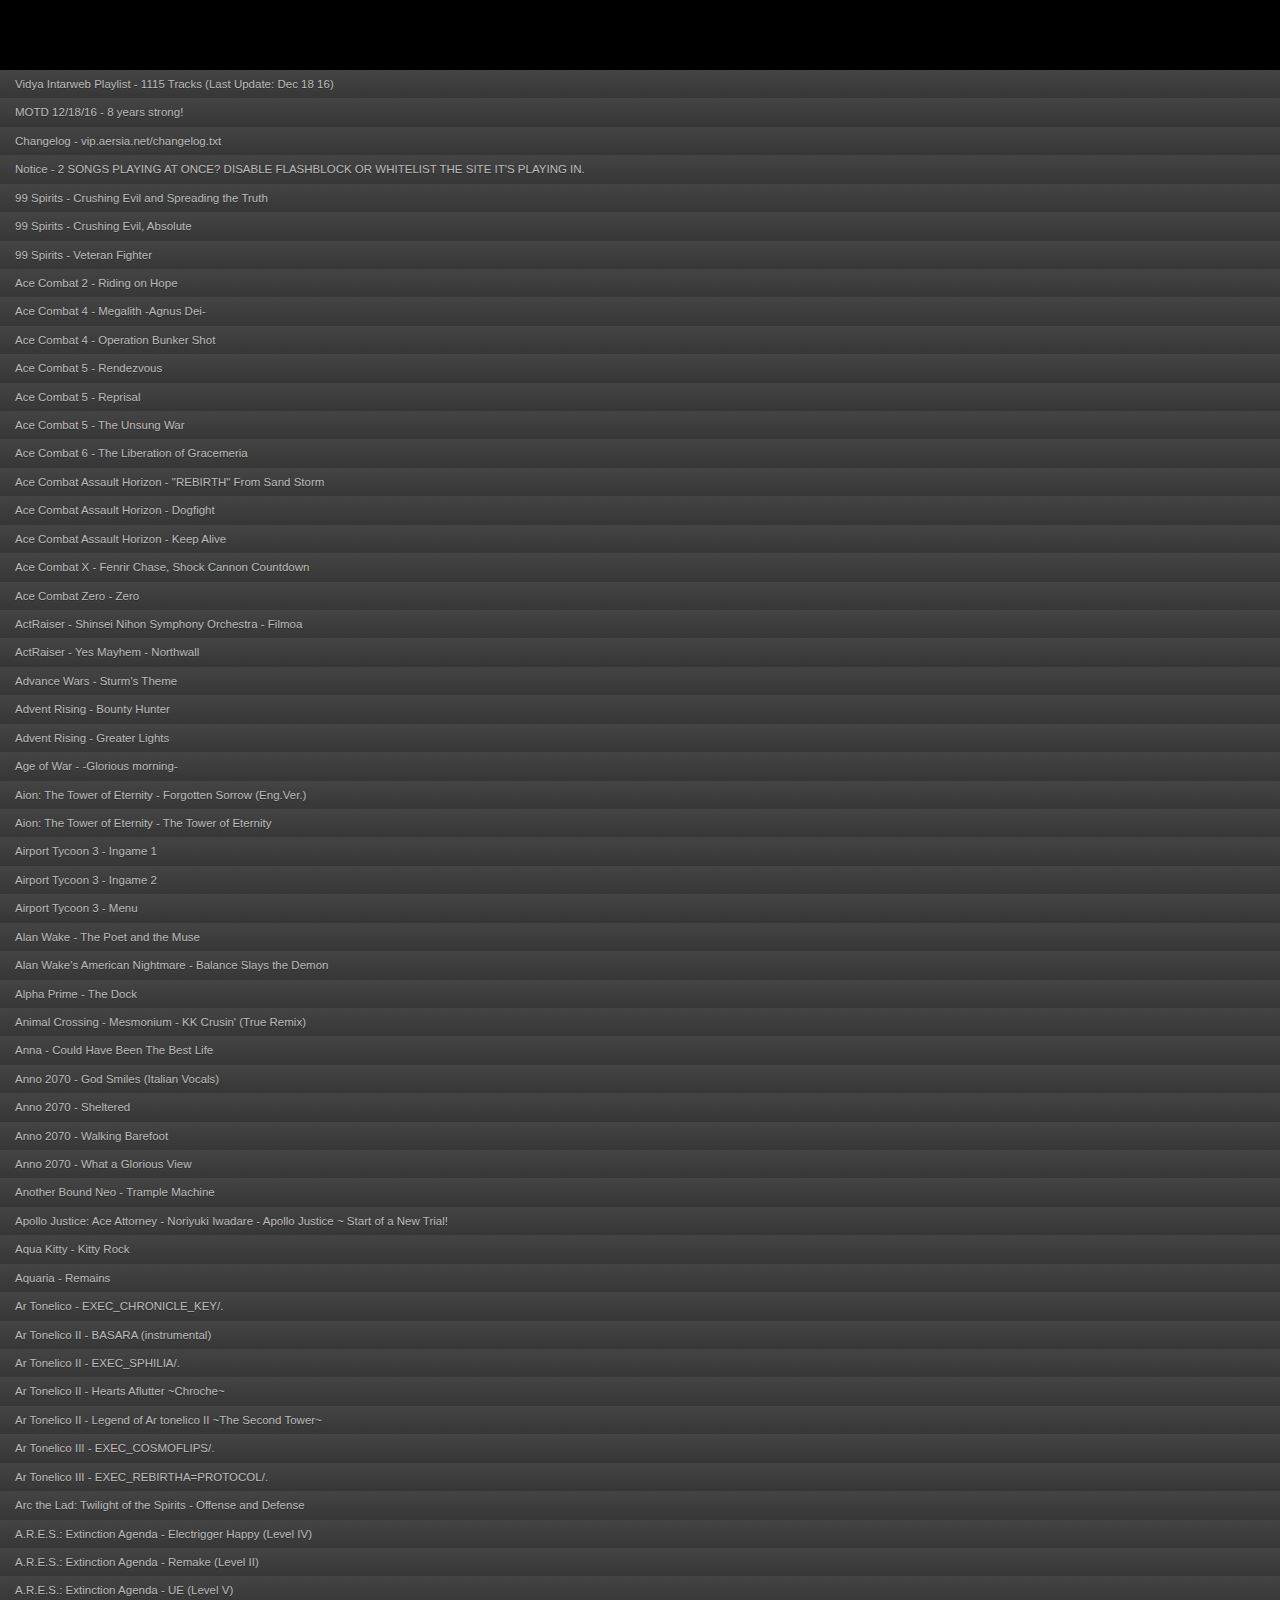
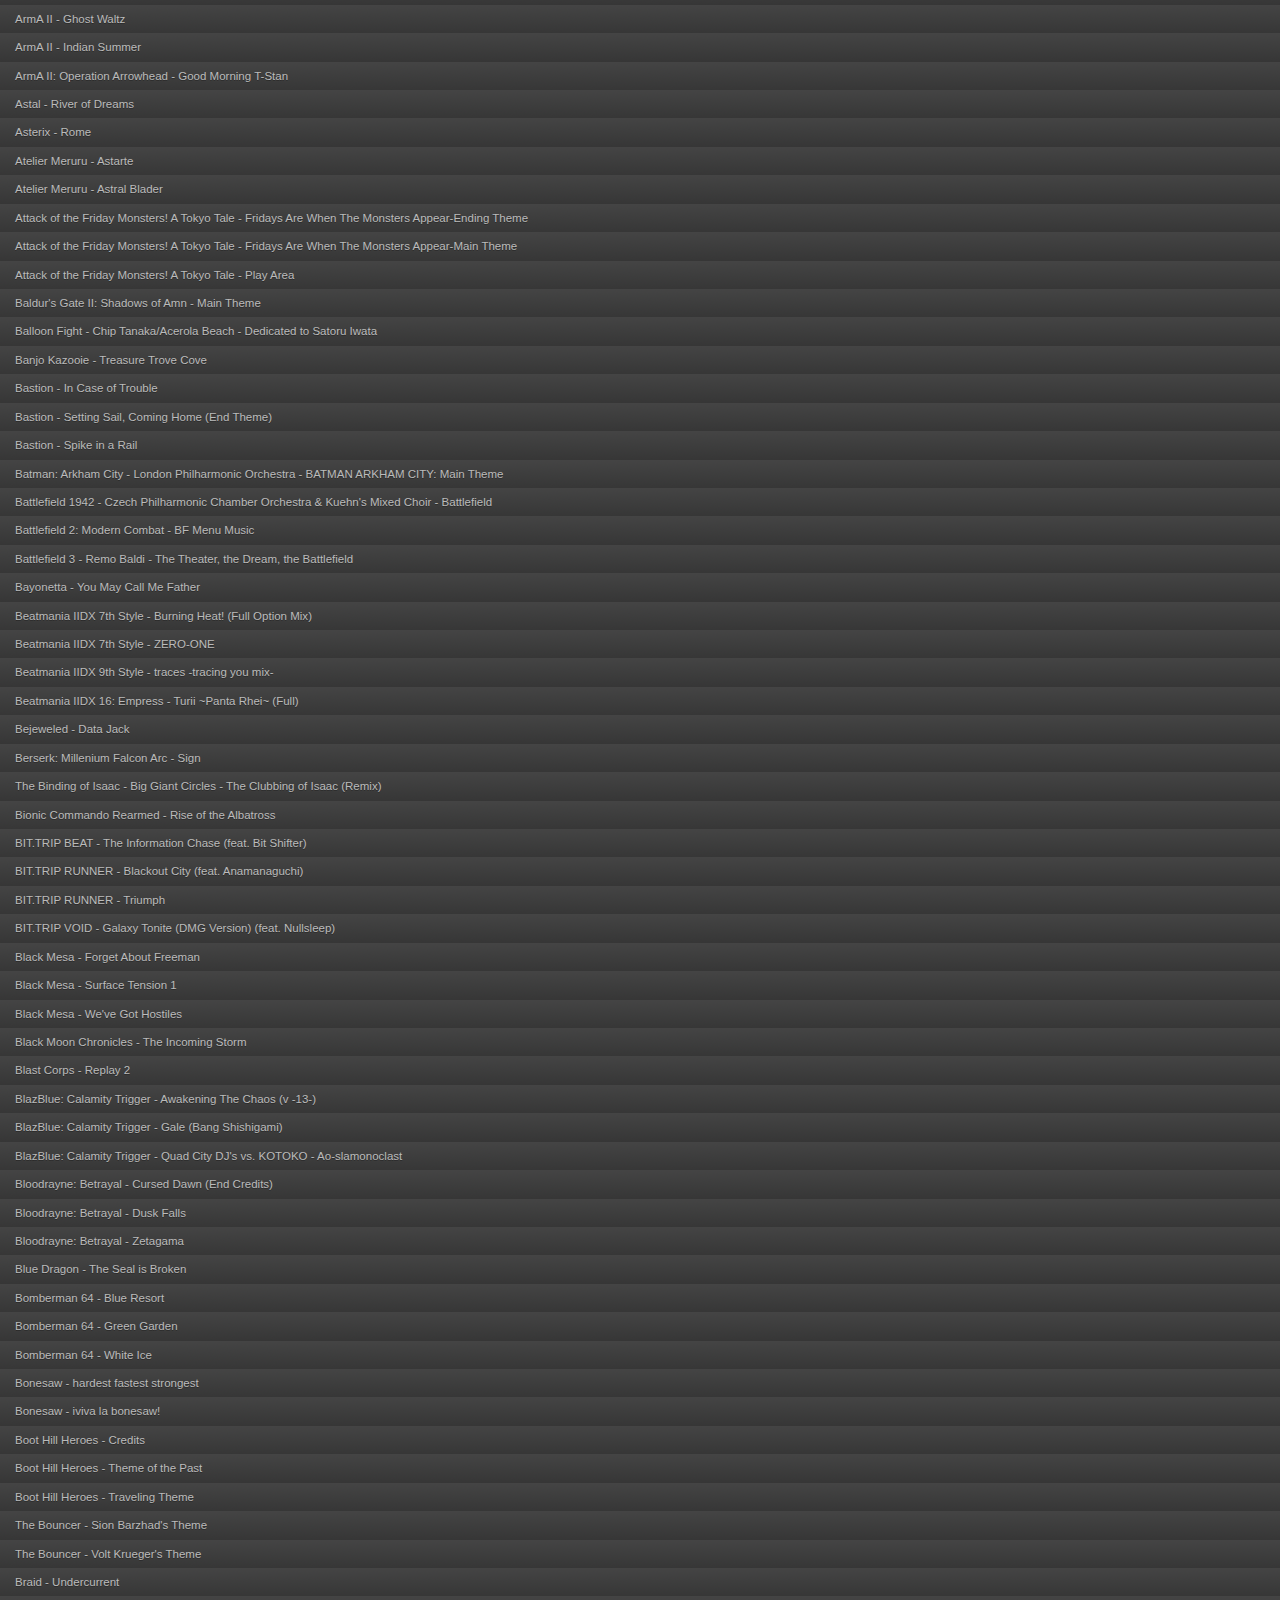
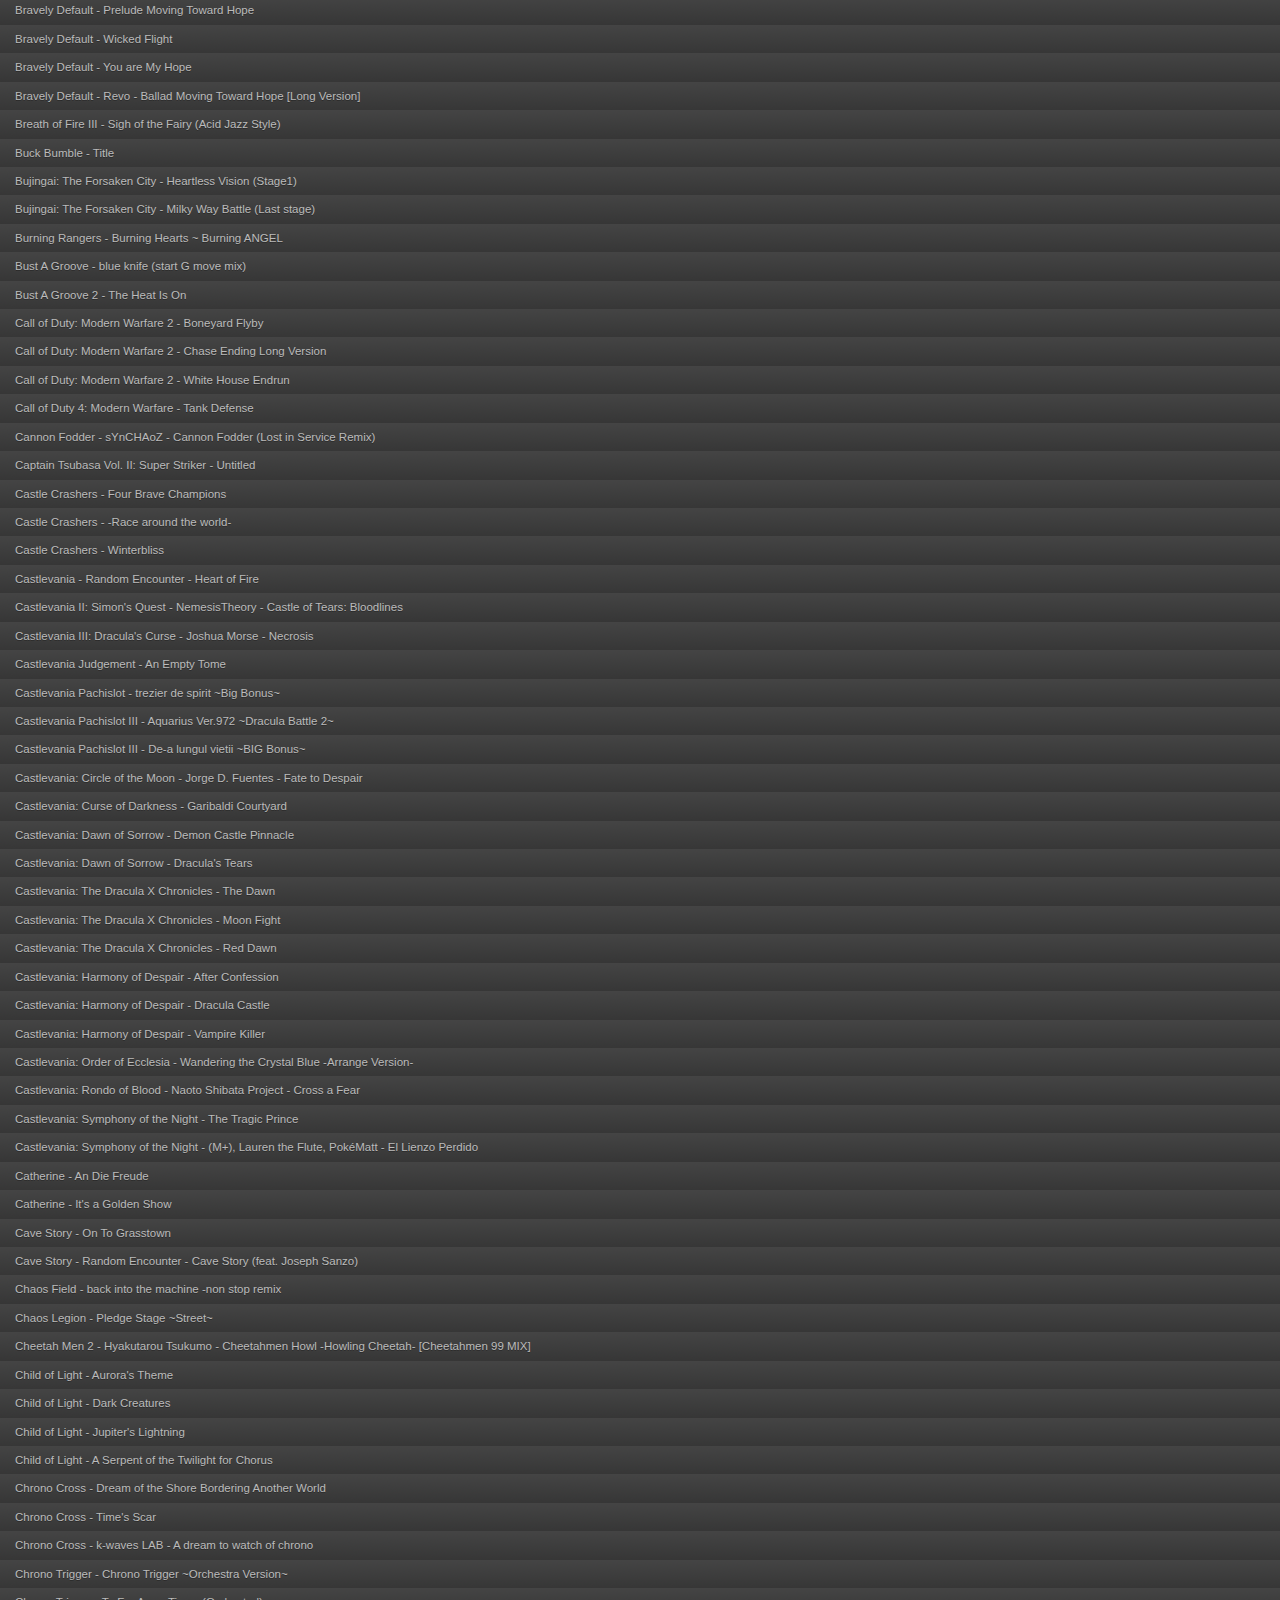
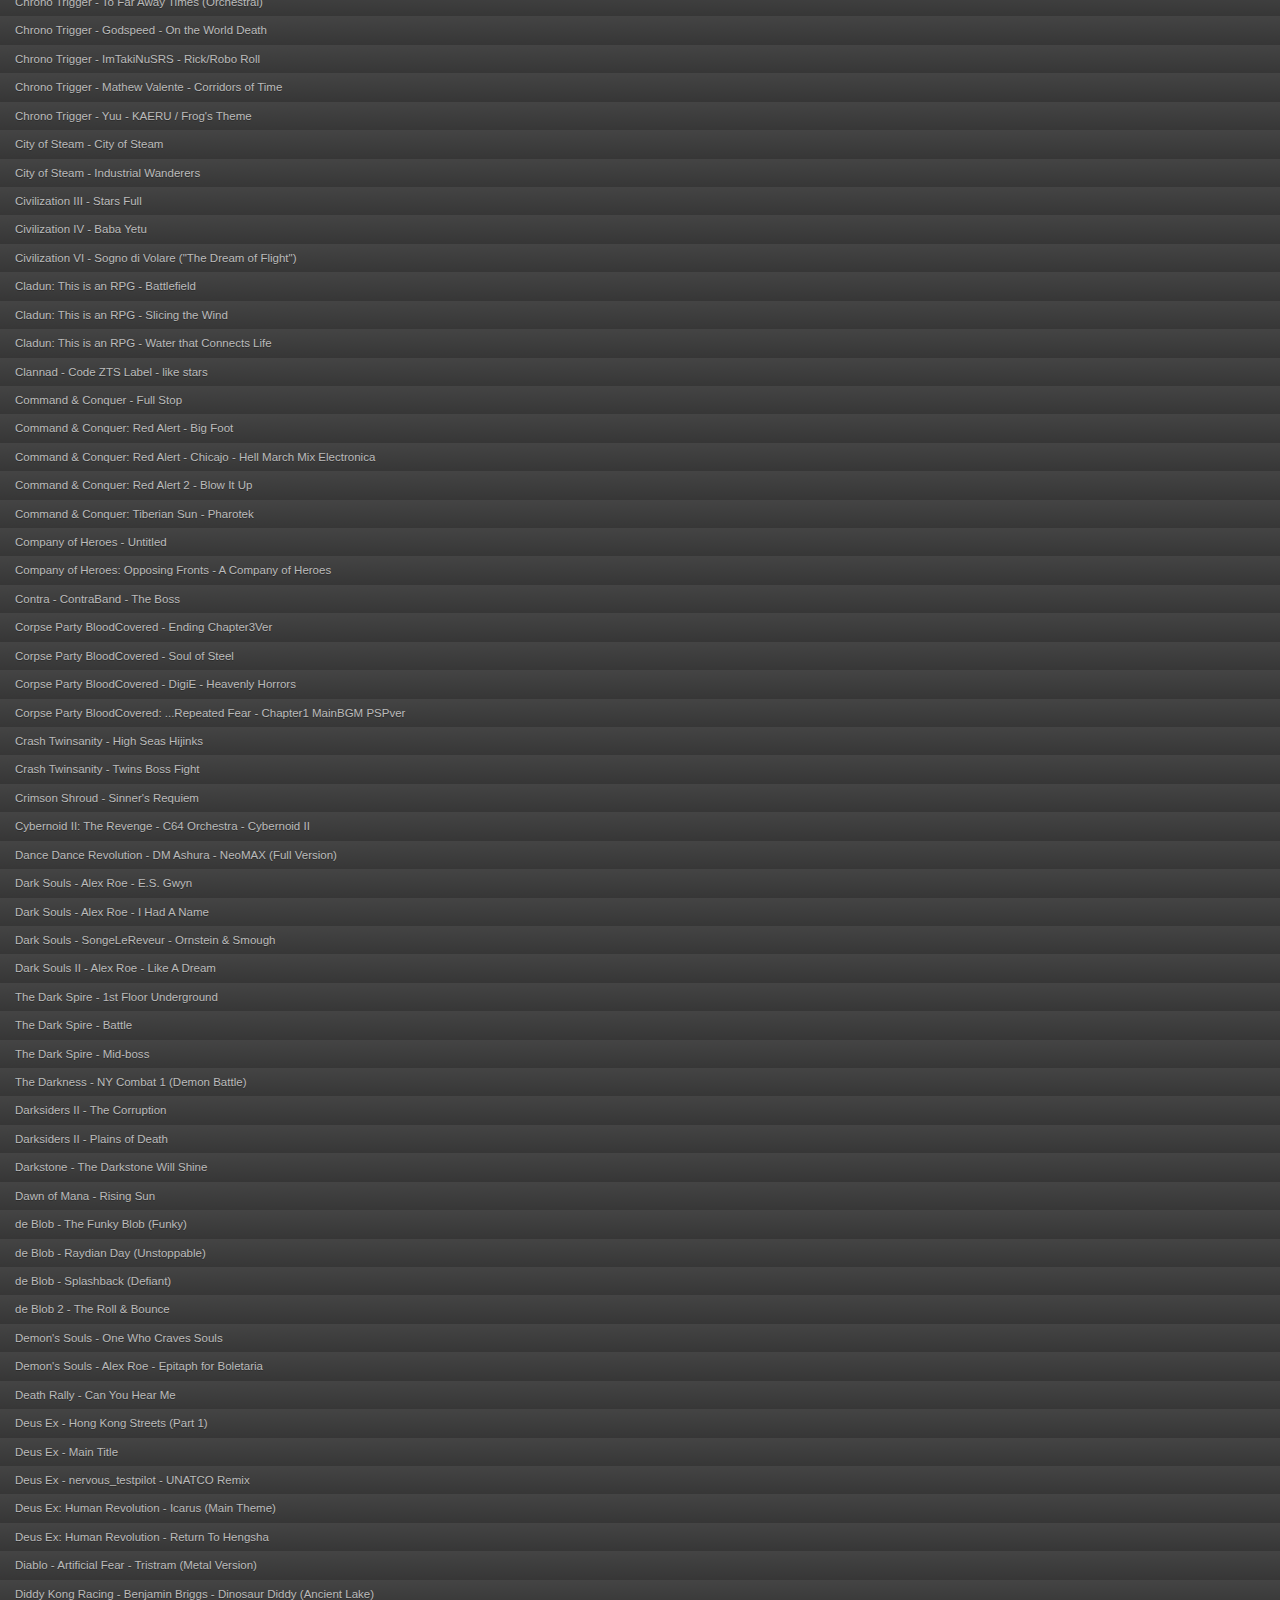
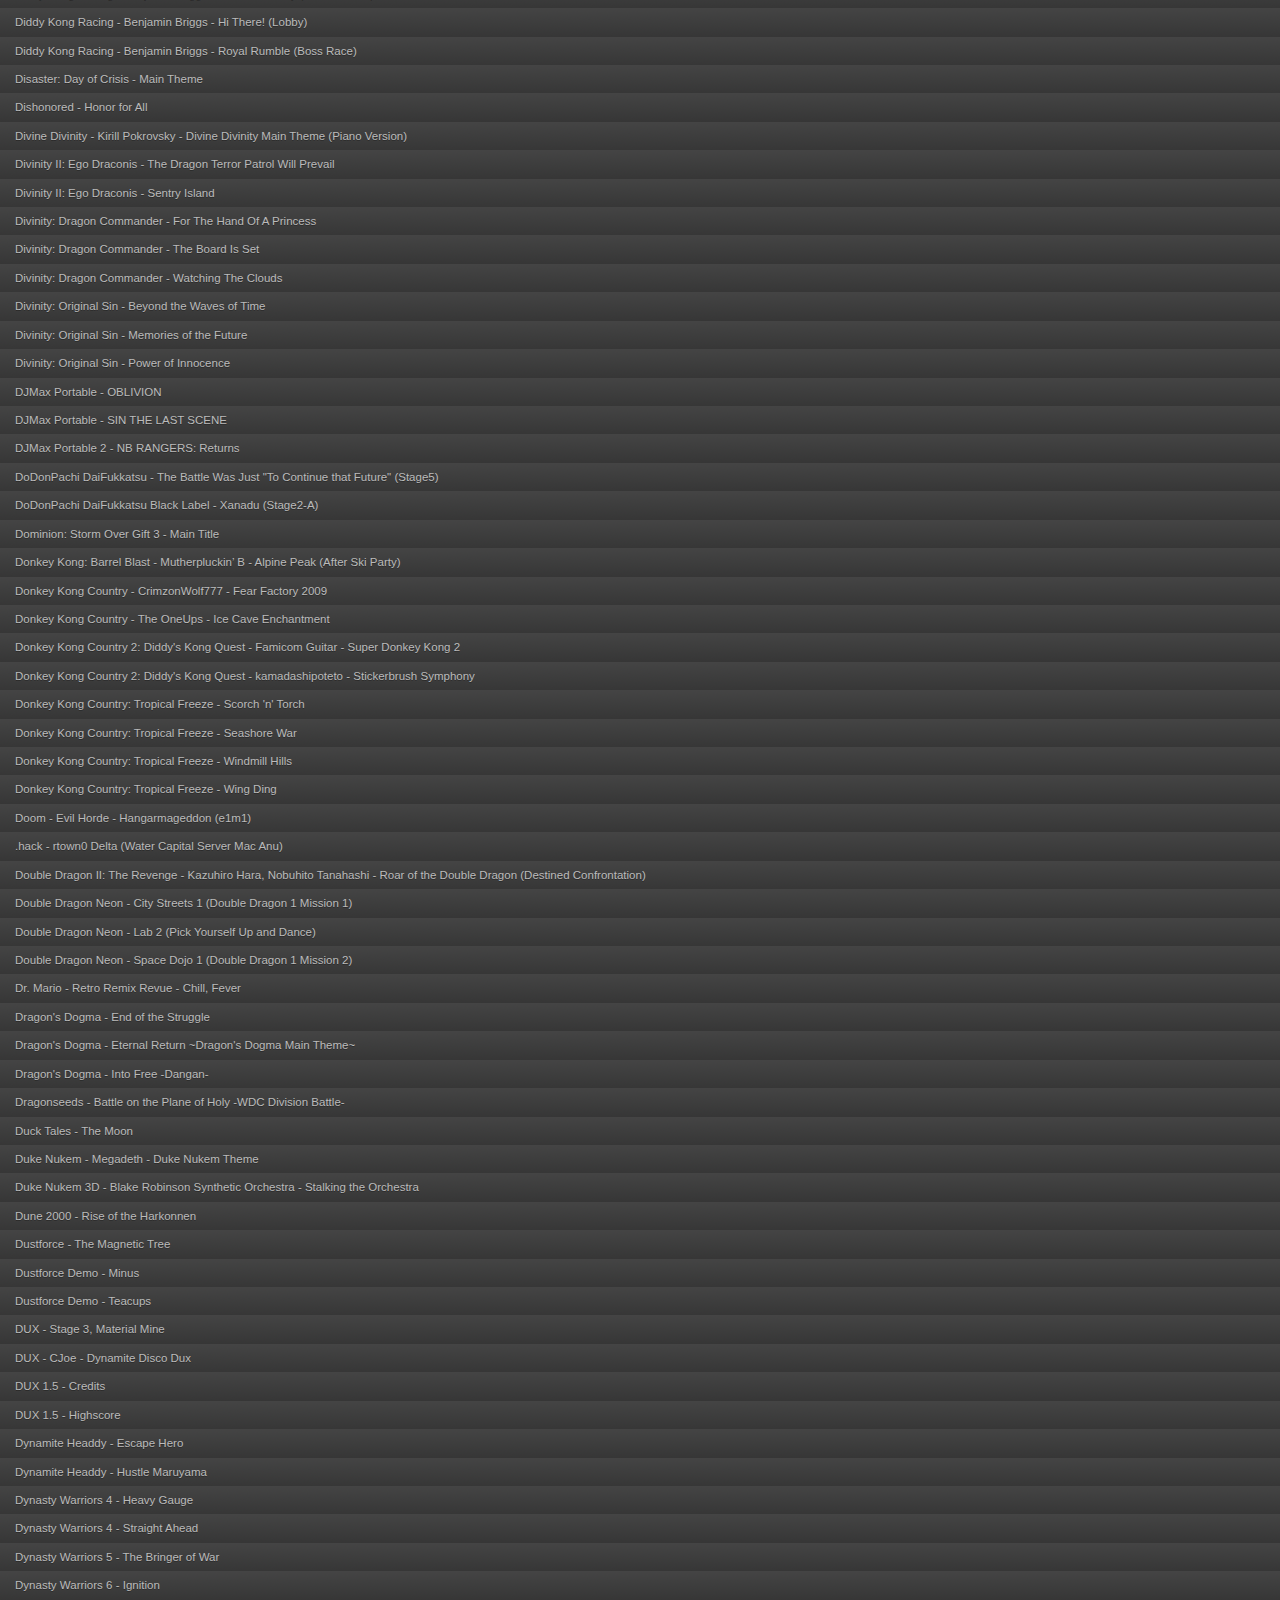
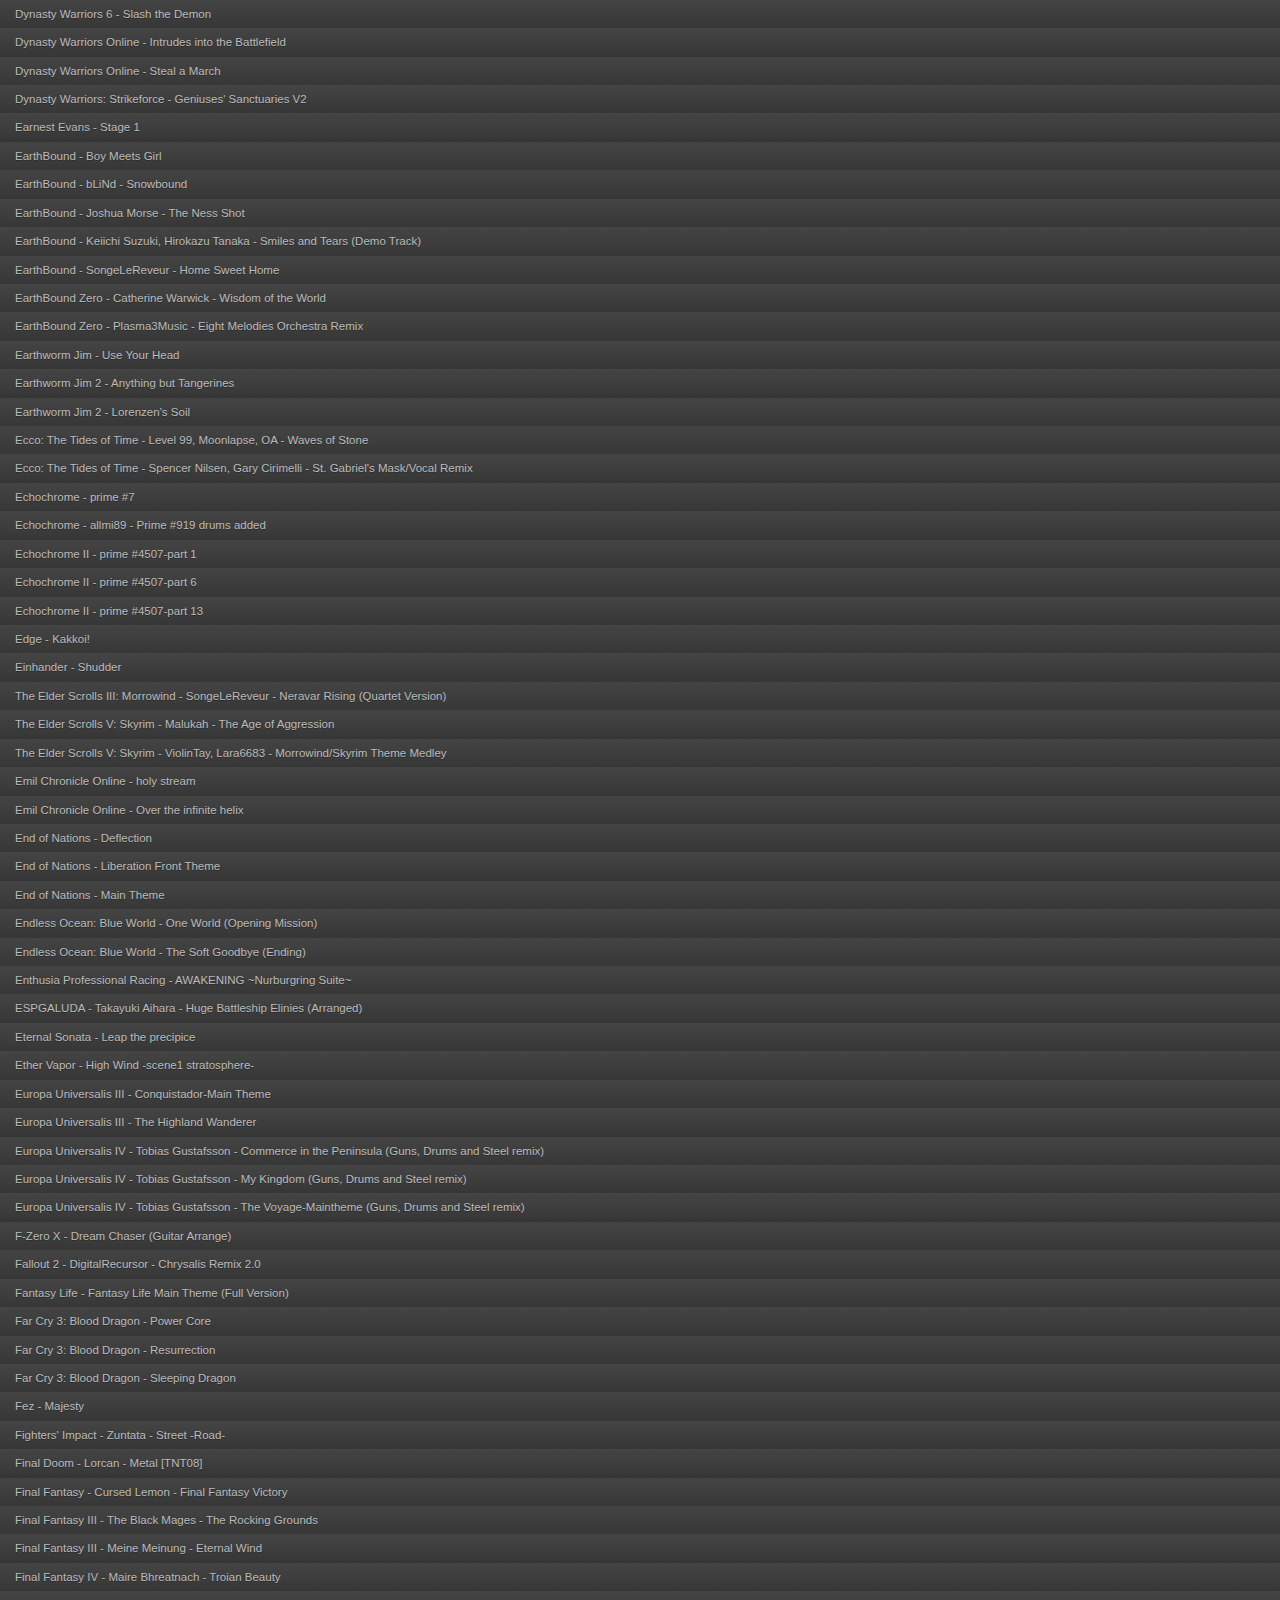
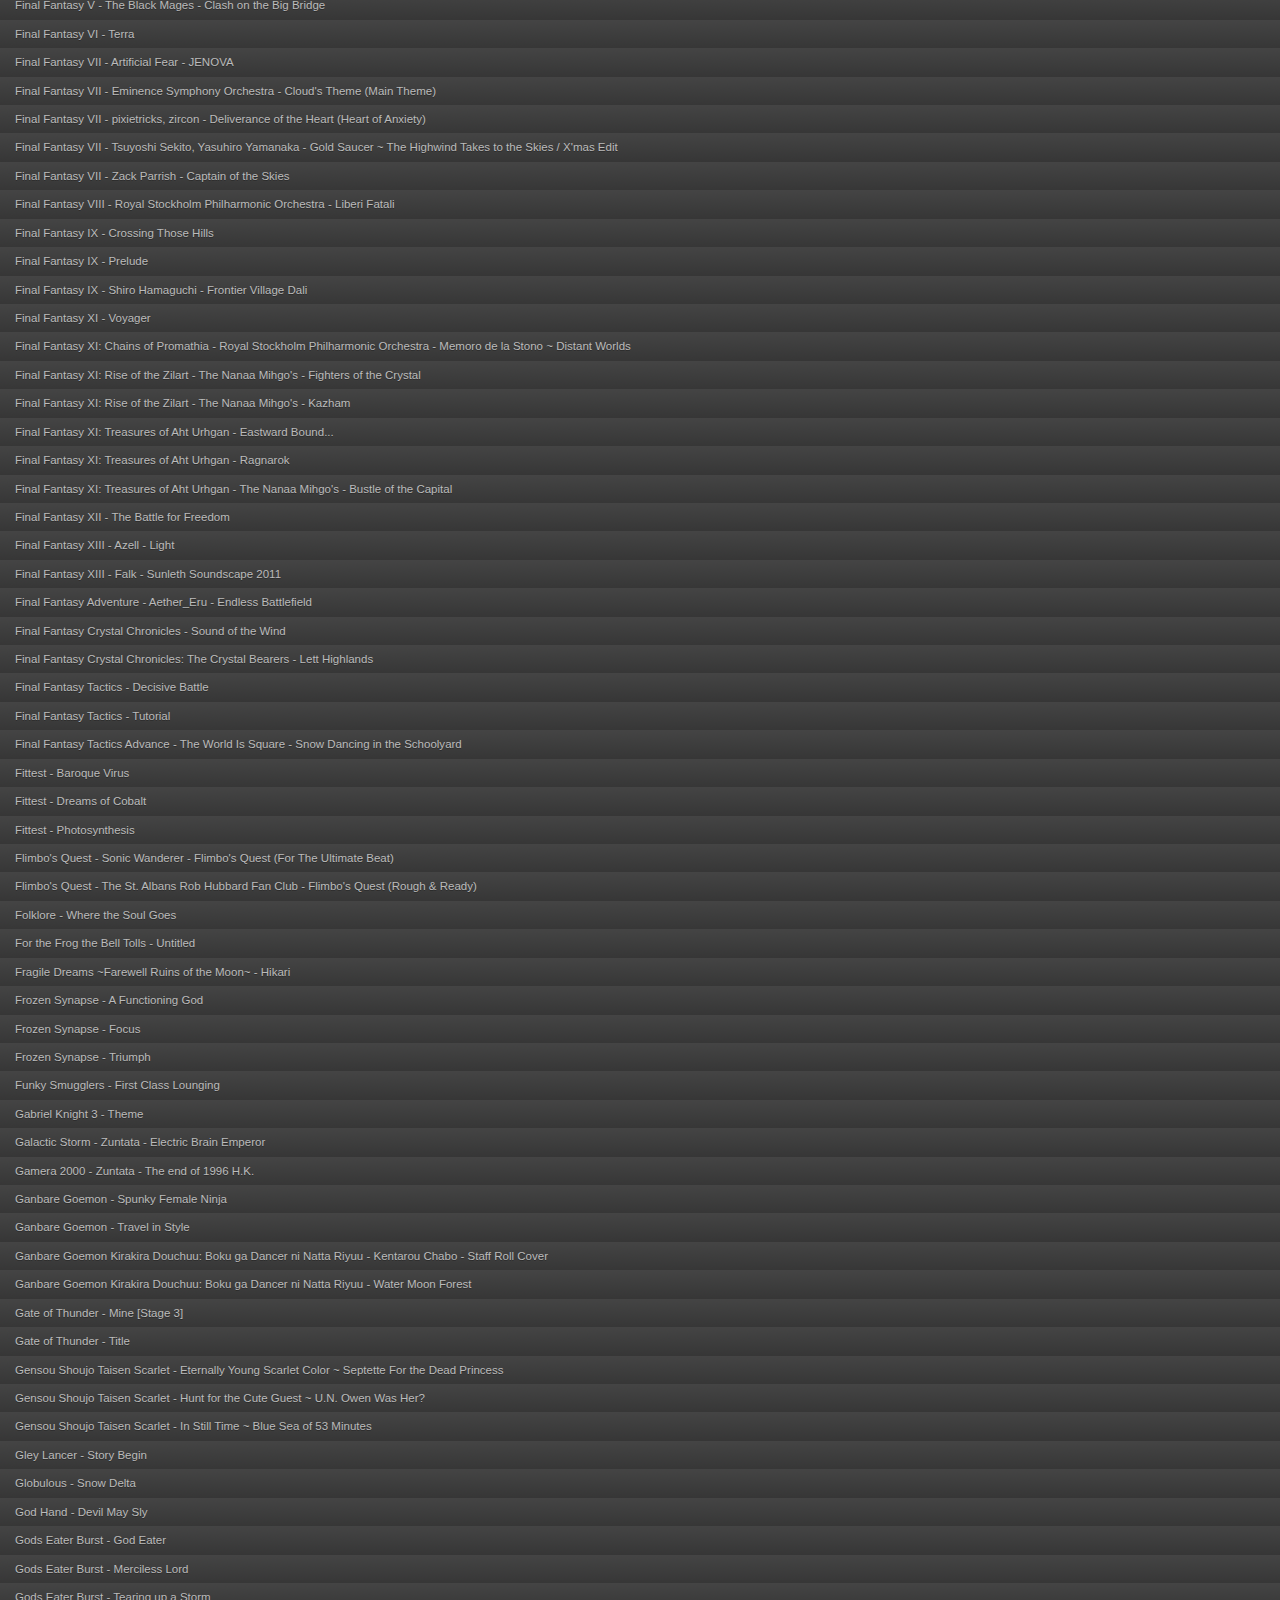
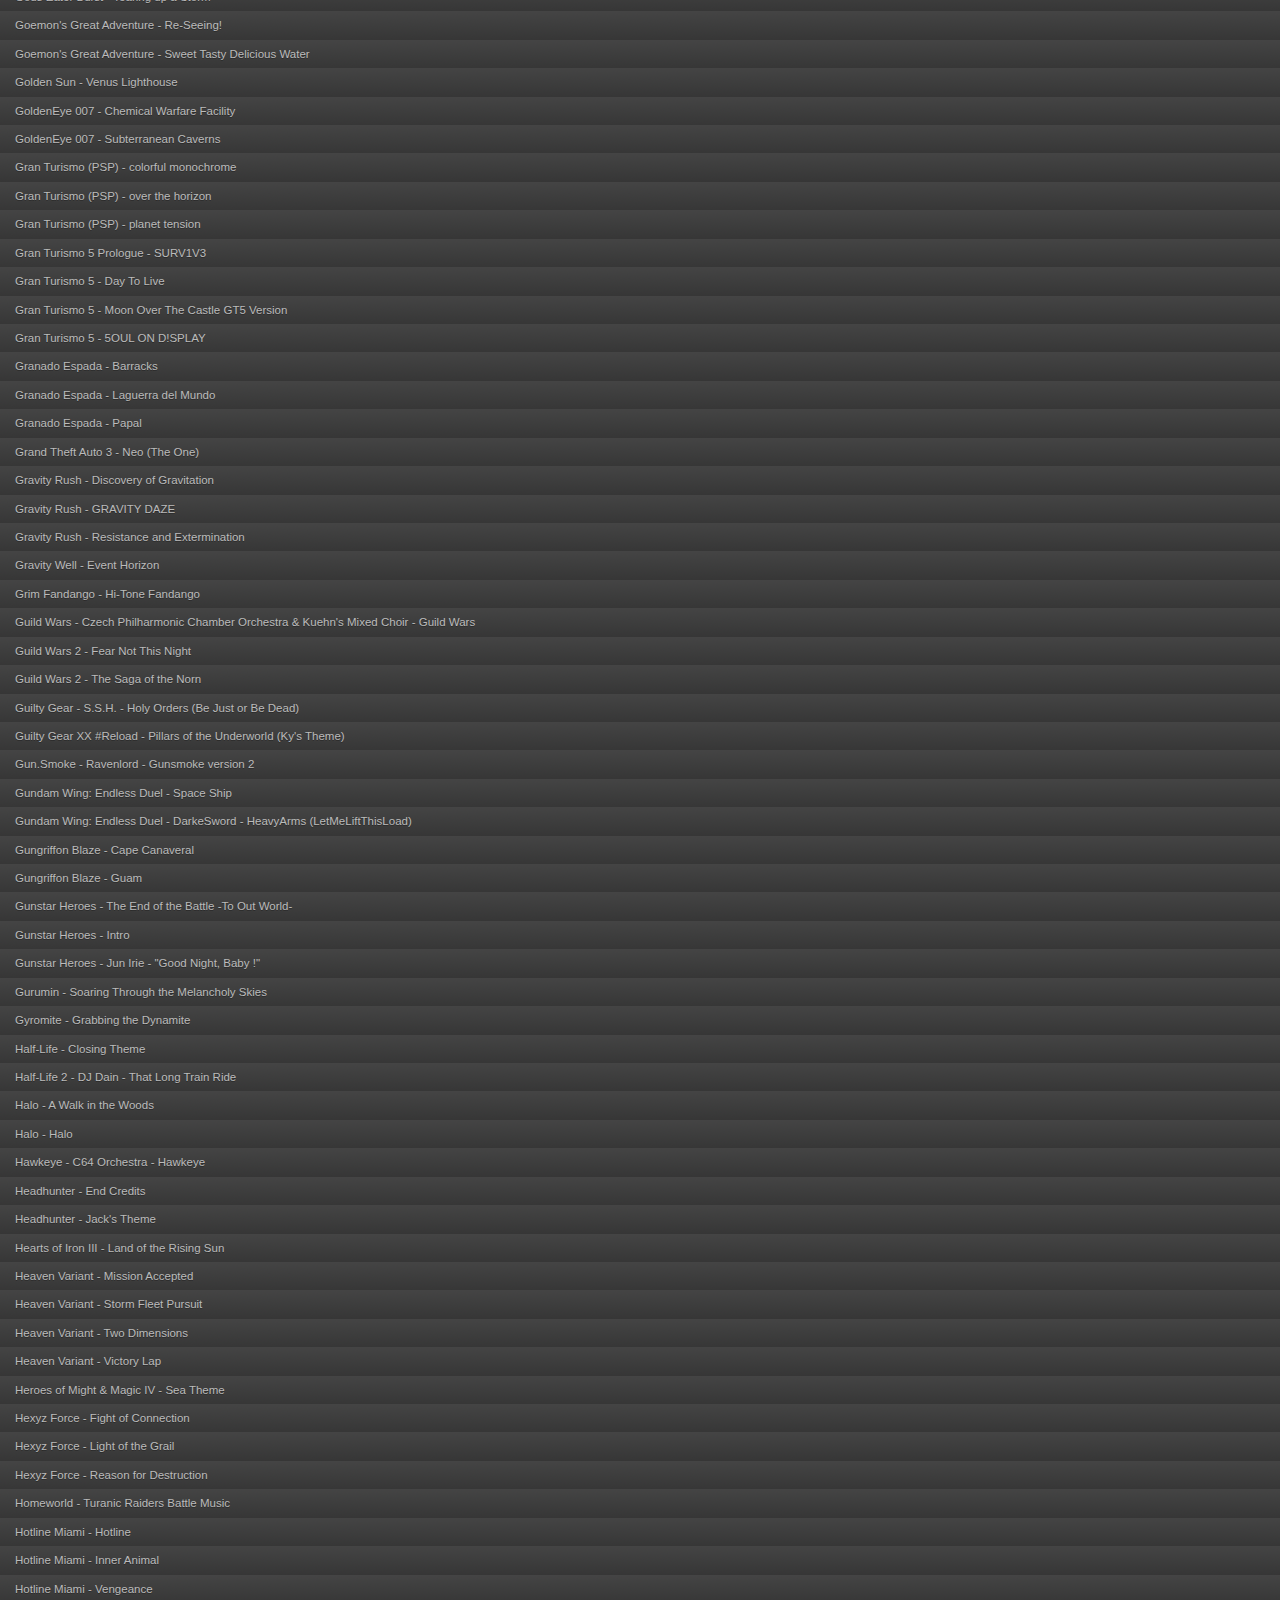
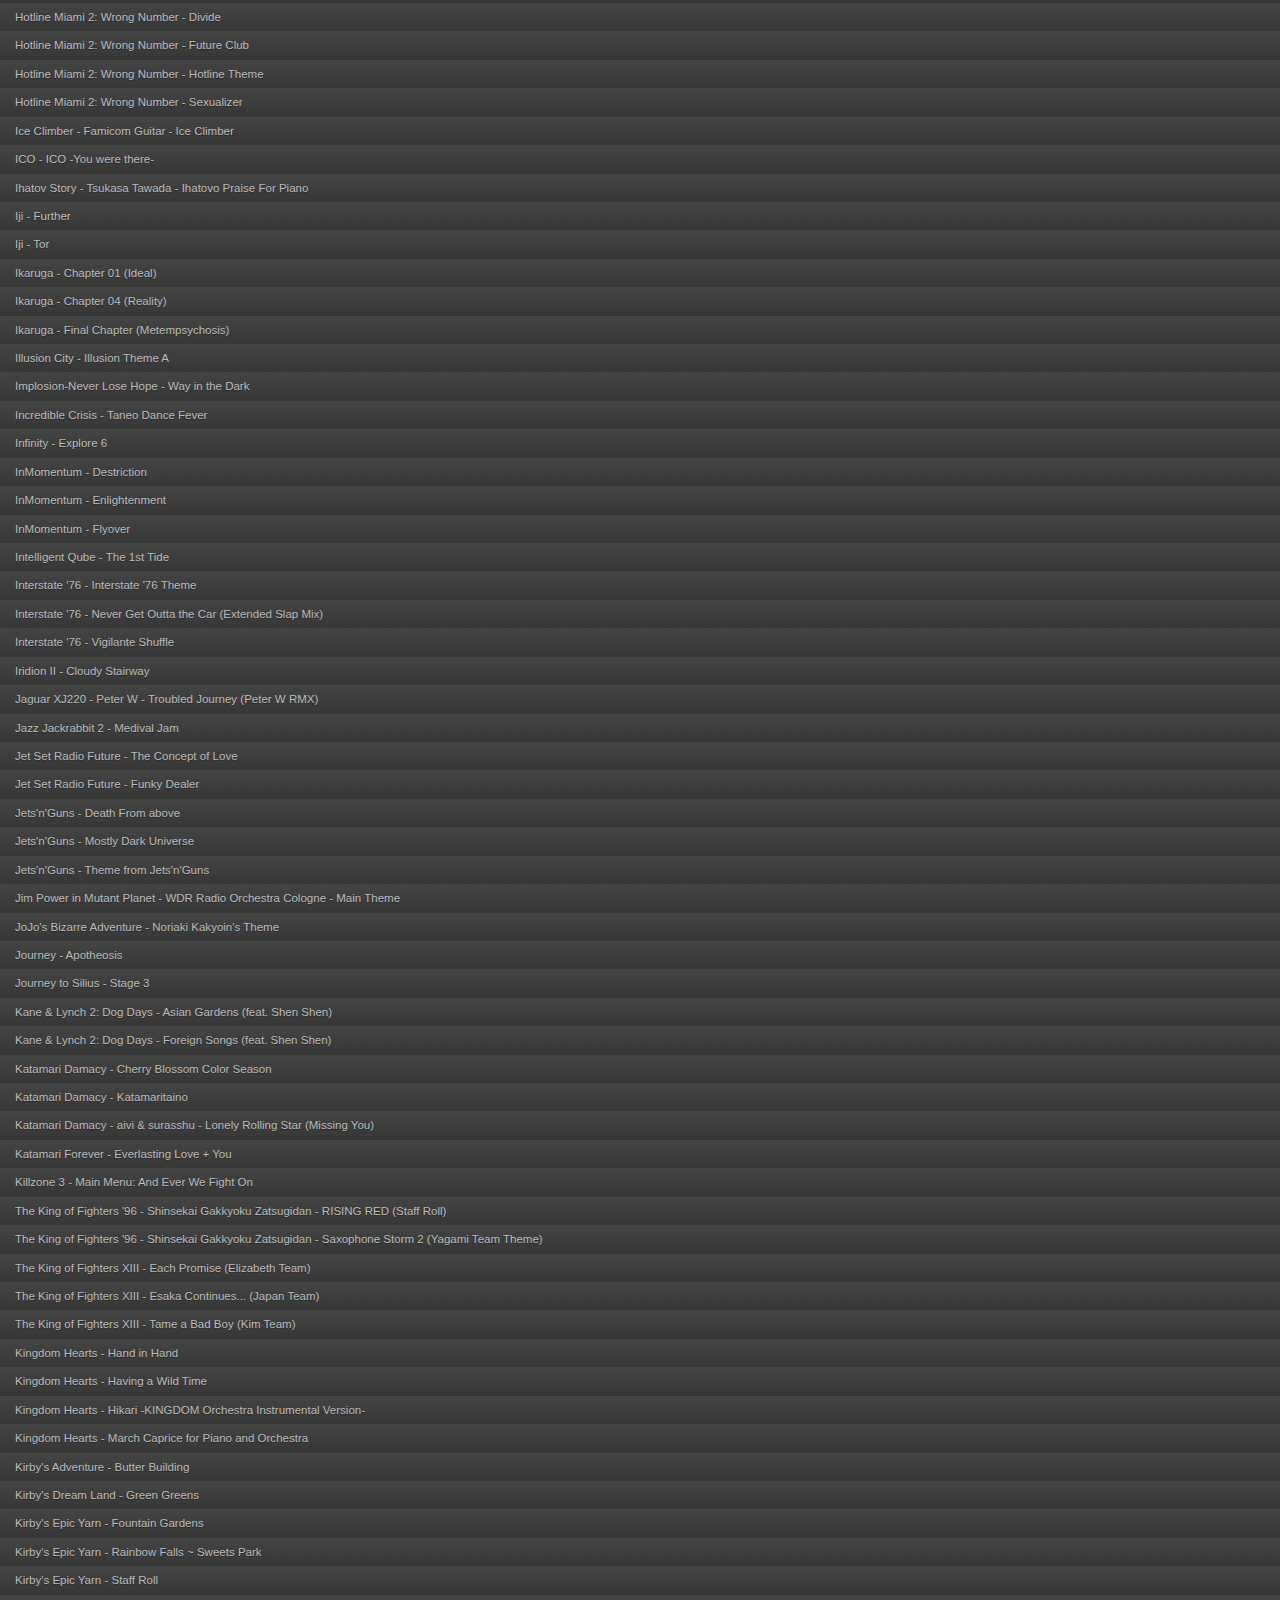
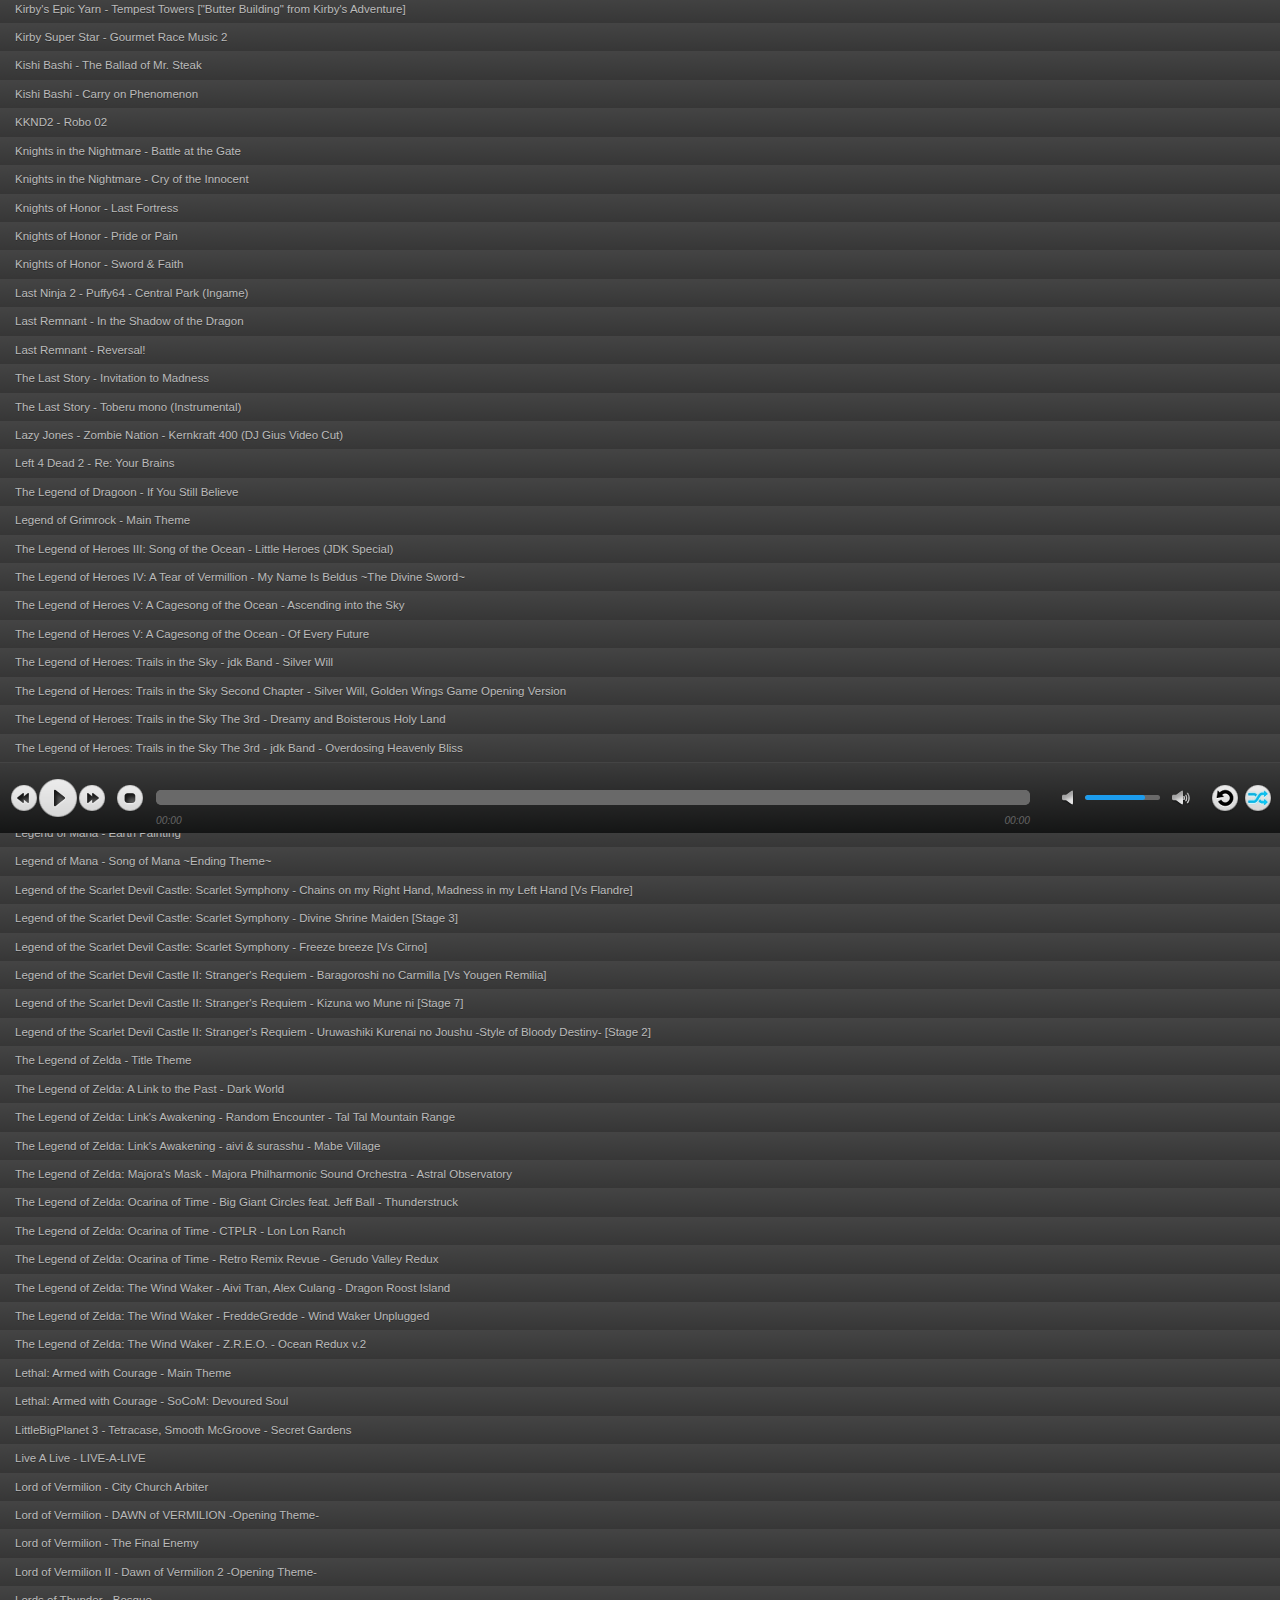
<file: index.htm>
<html>
<head>
<title>vip.js</title>
<link type="text/css" href="skin/jplayer.midnight.black.css" rel="stylesheet" />
<link type="text/css" href="skin/jplayer.rissole.css" rel="stylesheet" />
<script type="text/javascript" src="js/jquery-1.10.1.min.js"></script>
<script type="text/javascript" src="js/jquery.jplayer.min.js"></script>
<script type="text/javascript" src="js/jplayer.playlist.rissole.js"></script>
<script type="text/javascript" src="js/vip.js"></script>
<script>
$(loadVip)
</script>
</head>

<body style="margin: 0px;">
  <div id="jquery_jplayer_1" class="jp-jplayer"></div>
	<div id="jp_container_1" class="jp-audio">
		<div class="jp-type-playlist">
			<div class="jp-gui jp-interface">
				<ul class="jp-controls">
					<li><a href="javascript:;" class="jp-previous" tabindex="1">previous</a></li>
					<li><a href="javascript:;" class="jp-play" tabindex="1">play</a></li>
					<li><a href="javascript:;" class="jp-pause" tabindex="1">pause</a></li>
					<li><a href="javascript:;" class="jp-next" tabindex="1">next</a></li>
					<li><a href="javascript:;" class="jp-stop" tabindex="1">stop</a></li>
					<li><a href="javascript:;" class="jp-mute" tabindex="1" title="mute">mute</a></li>
					<li><a href="javascript:;" class="jp-unmute" tabindex="1" title="unmute">unmute</a></li>
					<li><a href="javascript:;" class="jp-volume-max" tabindex="1" title="max volume">max volume</a></li>
				</ul>
				<div class="jp-progress">
					<div class="jp-seek-bar">
						<div class="jp-play-bar"></div>
					</div>
				</div>
				<div class="jp-volume-bar">
					<div class="jp-volume-bar-value"></div>
				</div>
				<div class="jp-time-holder">
					<div class="jp-current-time"></div>
					<div class="jp-duration"></div>
				</div>
				<ul class="jp-toggles">
					<li><a href="javascript:;" class="jp-shuffle" tabindex="1" title="shuffle">shuffle</a></li>
					<li><a href="javascript:;" class="jp-shuffle-off" tabindex="1" title="shuffle off">shuffle off</a></li>
					<li><a href="javascript:;" class="jp-repeat" tabindex="1" title="repeat">repeat</a></li>
					<li><a href="javascript:;" class="jp-repeat-off" tabindex="1" title="repeat off">repeat off</a></li>
				</ul>
			</div>
			<div class="jp-playlist">
				<ul>
					<li></li>
				</ul>
			</div>
			<div class="jp-no-solution">
				<span>Update Required</span>
				To play the media you will need to either update your browser to a recent version or update your <a href="http://get.adobe.com/flashplayer/" target="_blank">Flash plugin</a>.
			</div>
		</div>
	</div>
  </div>
</body>

</html>
</file>
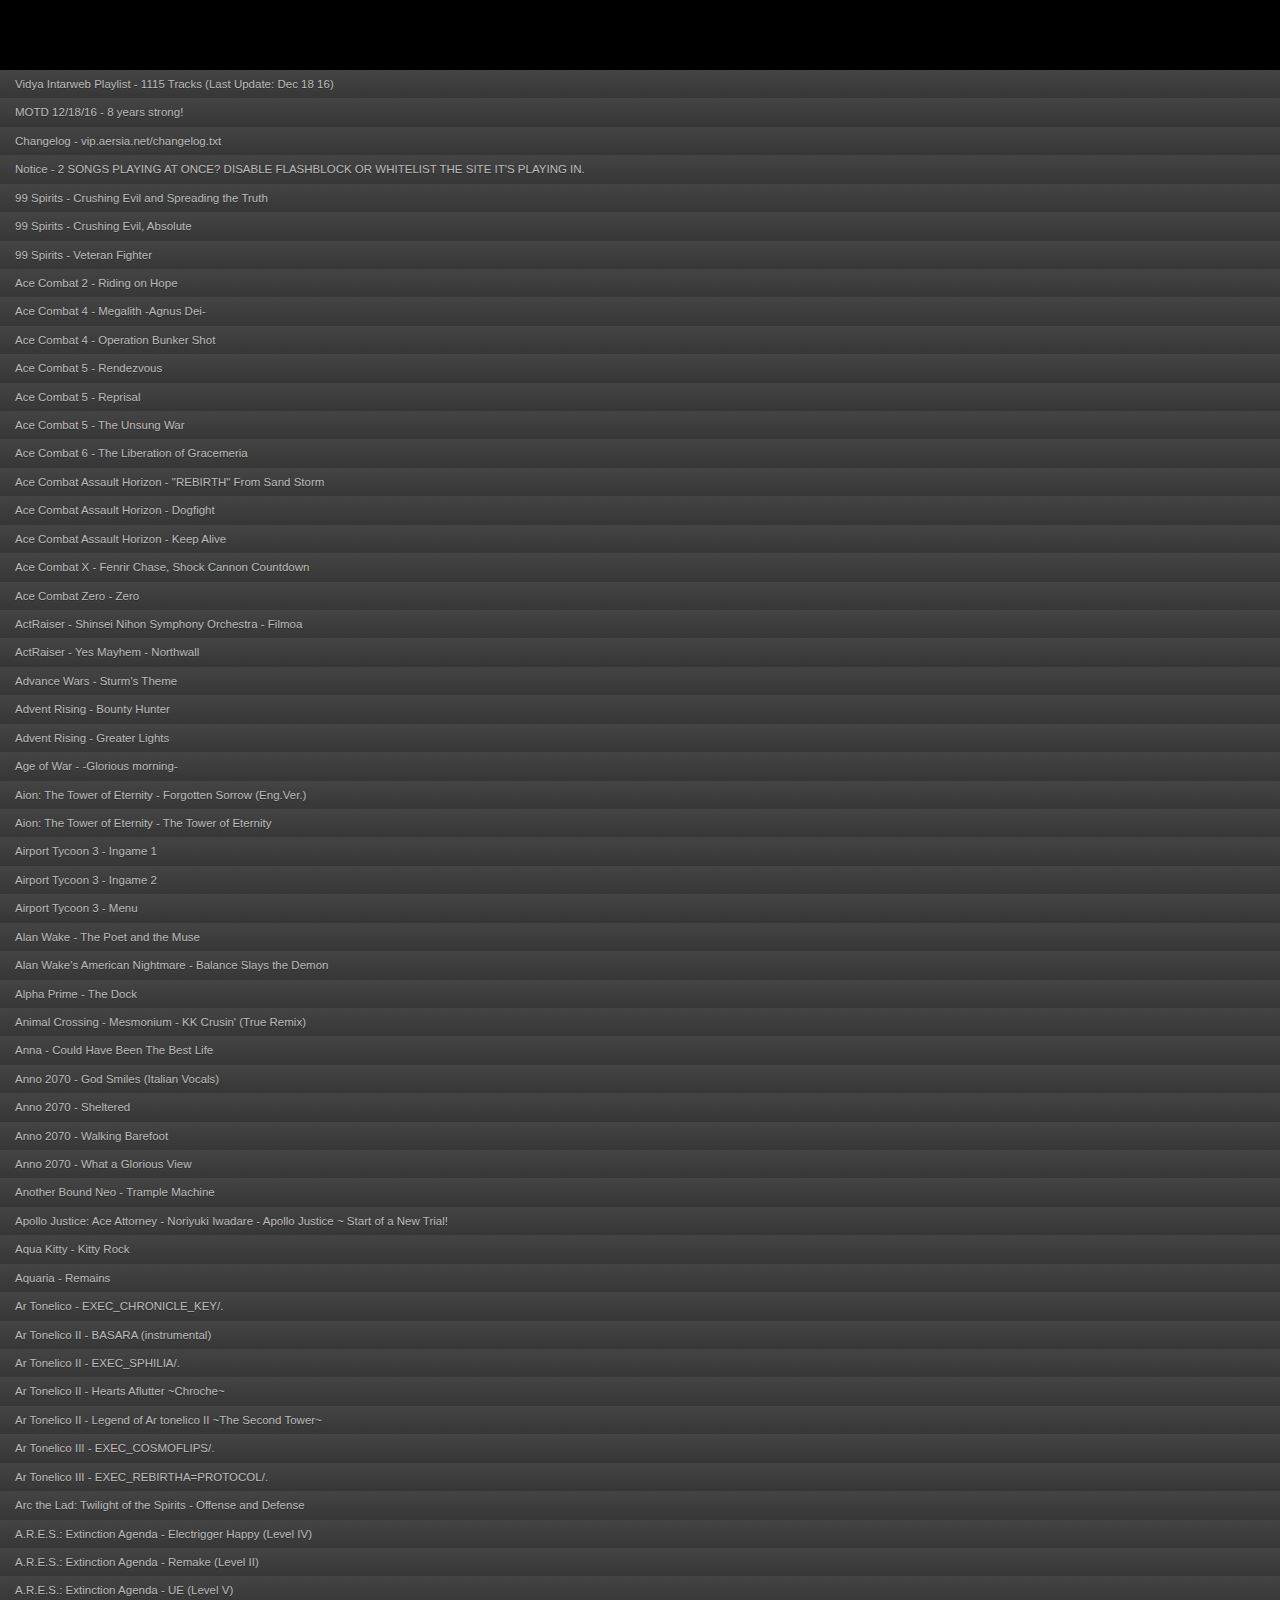
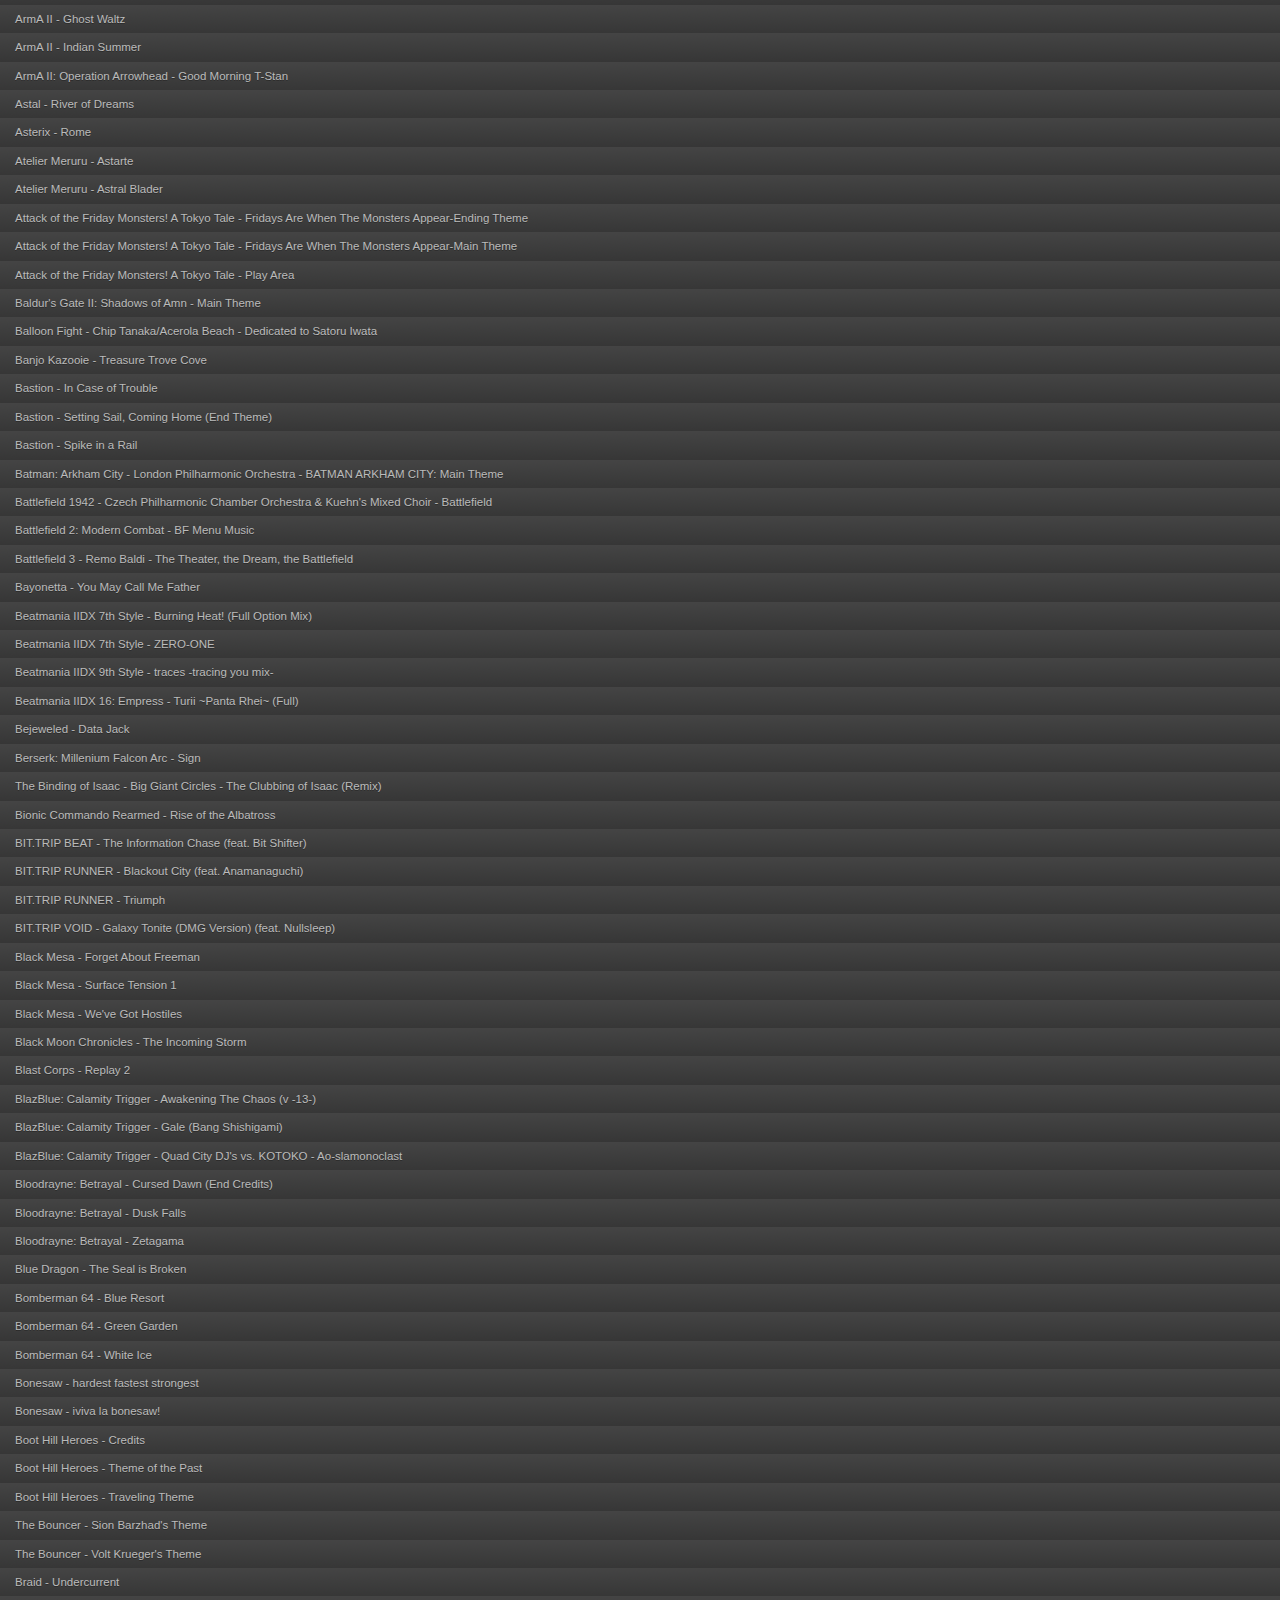
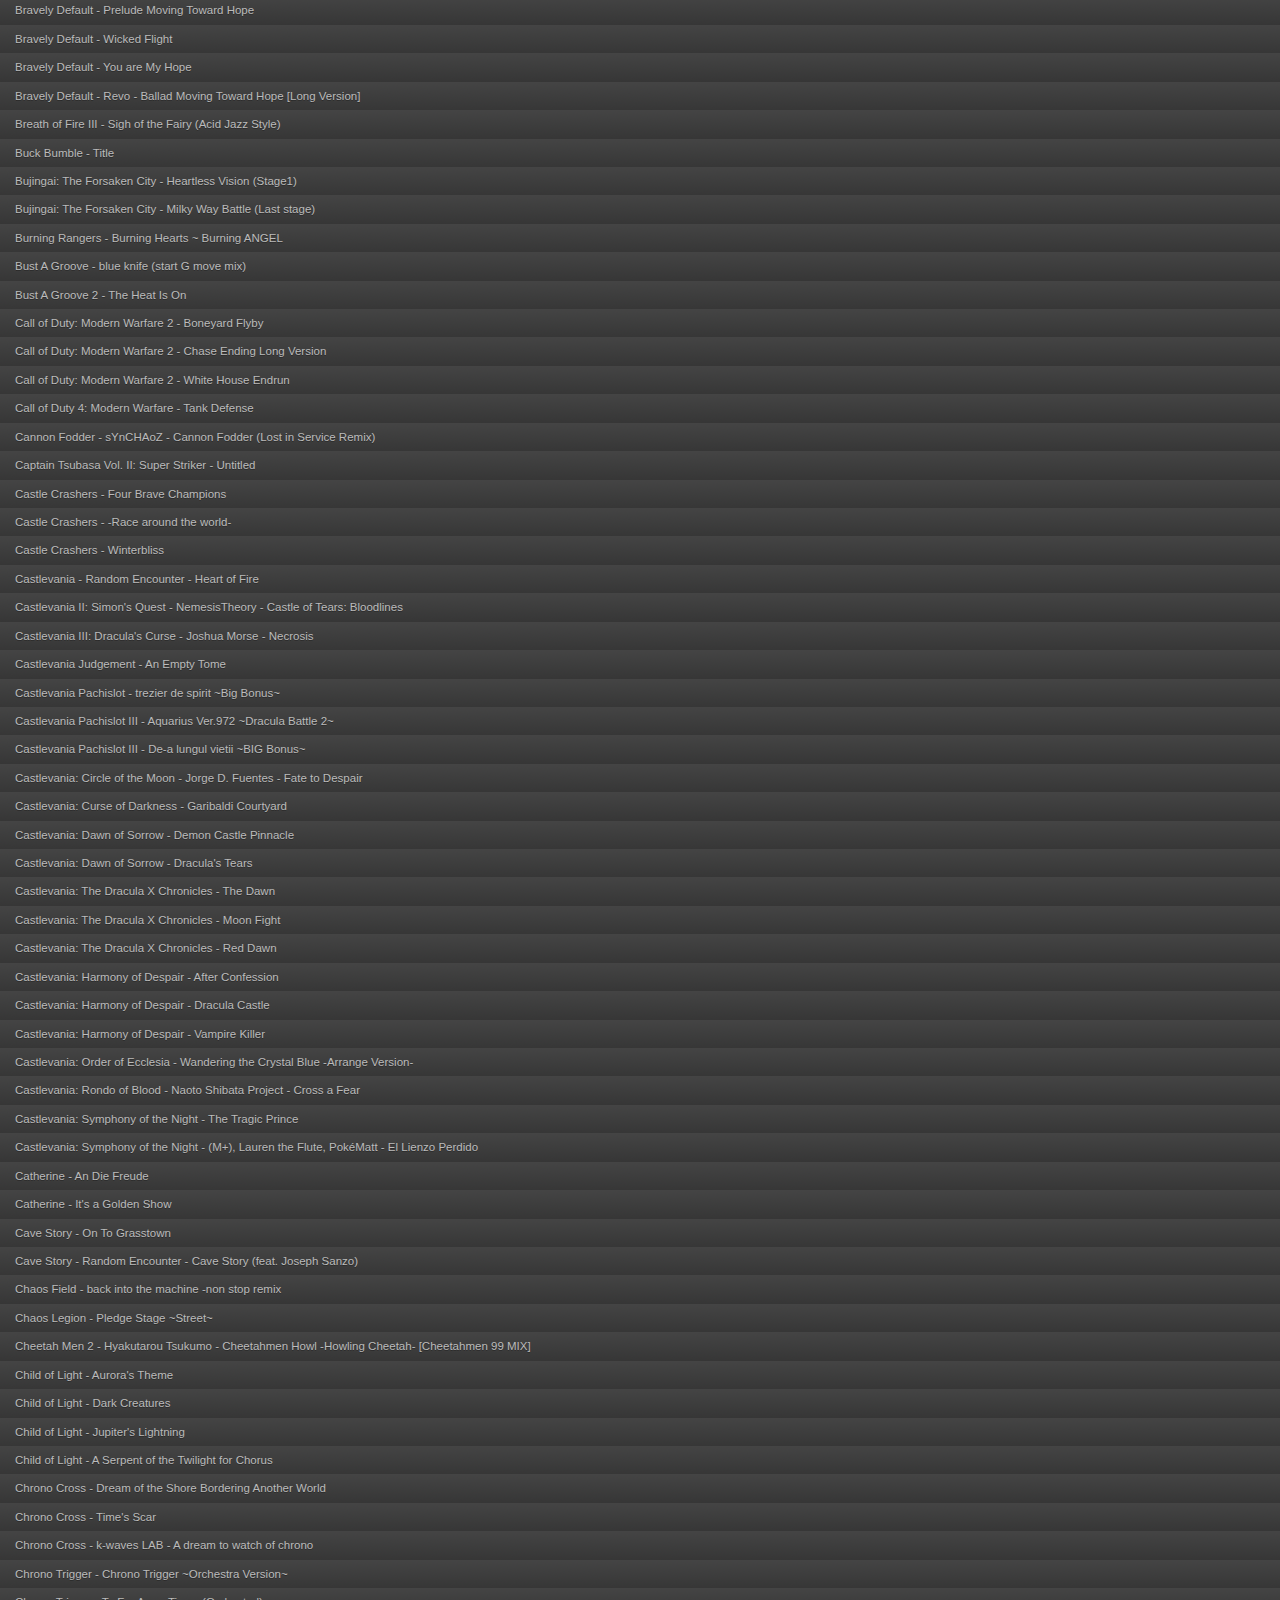
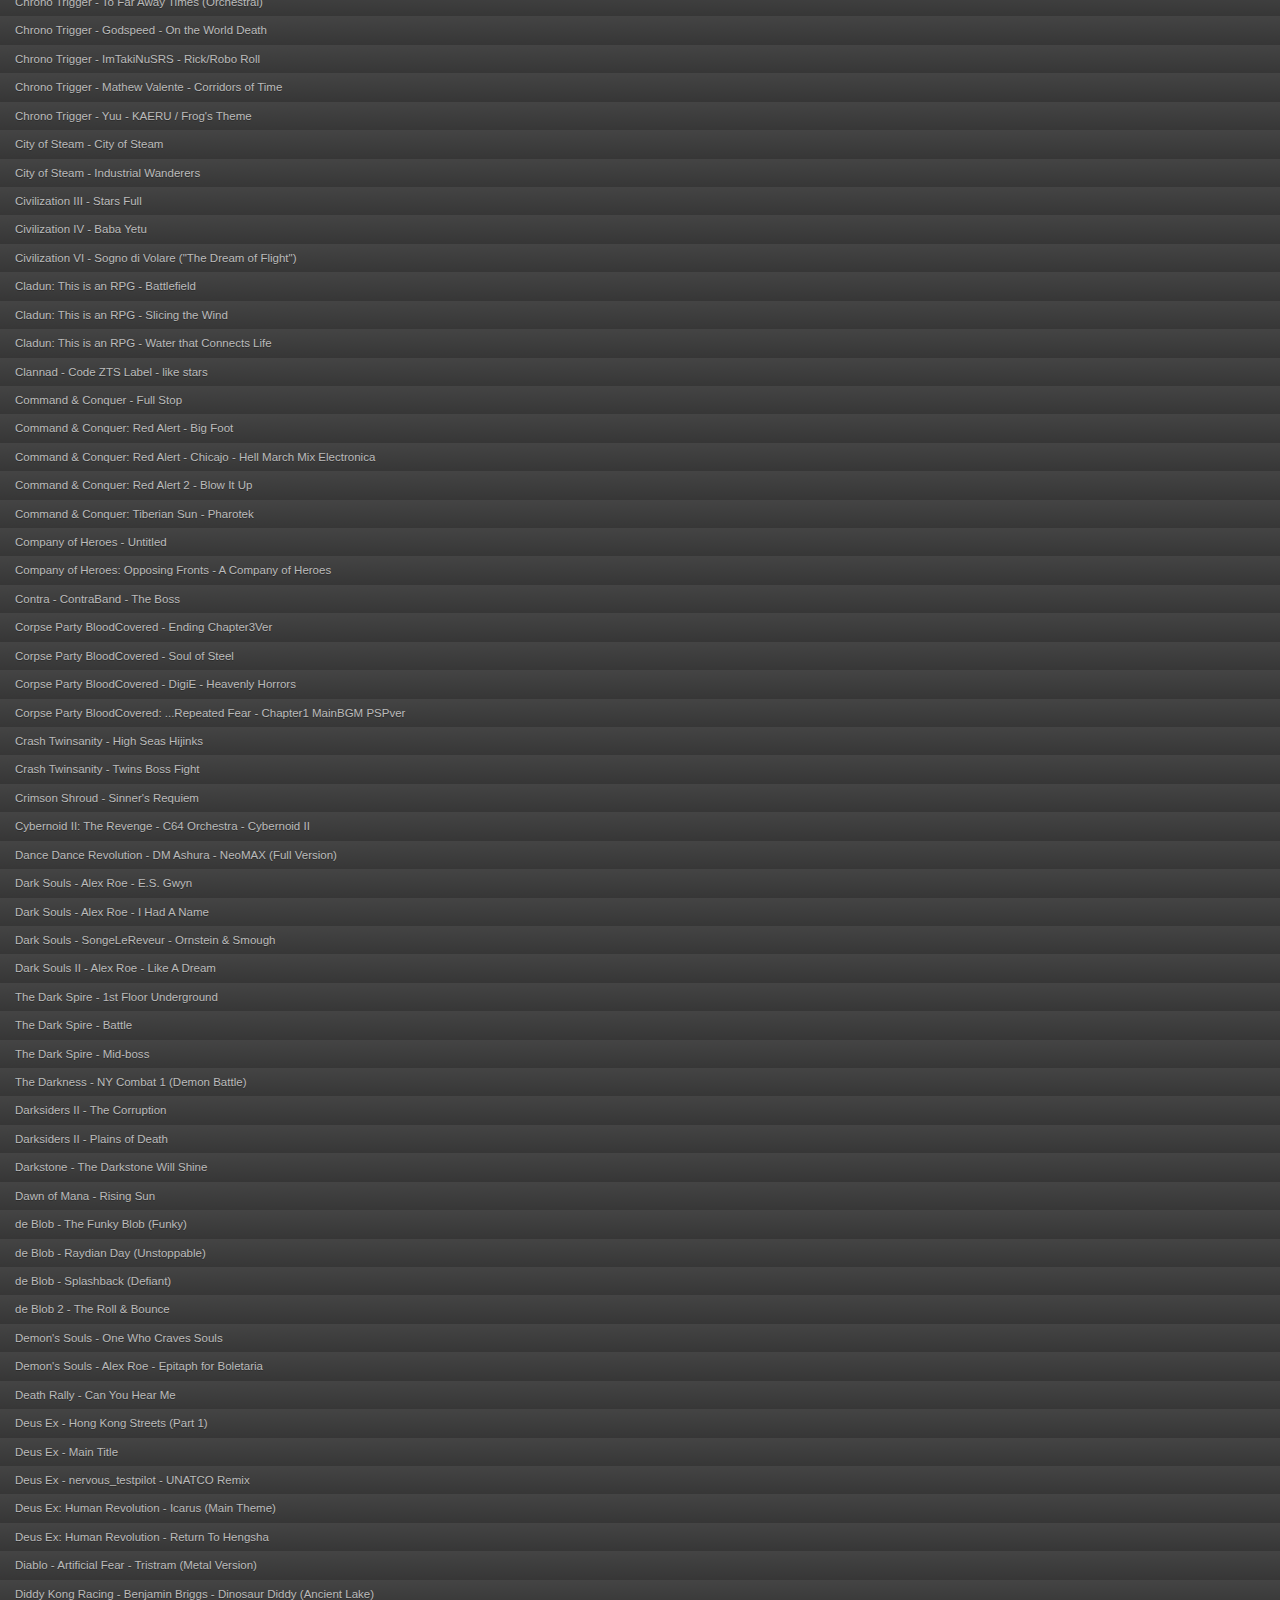
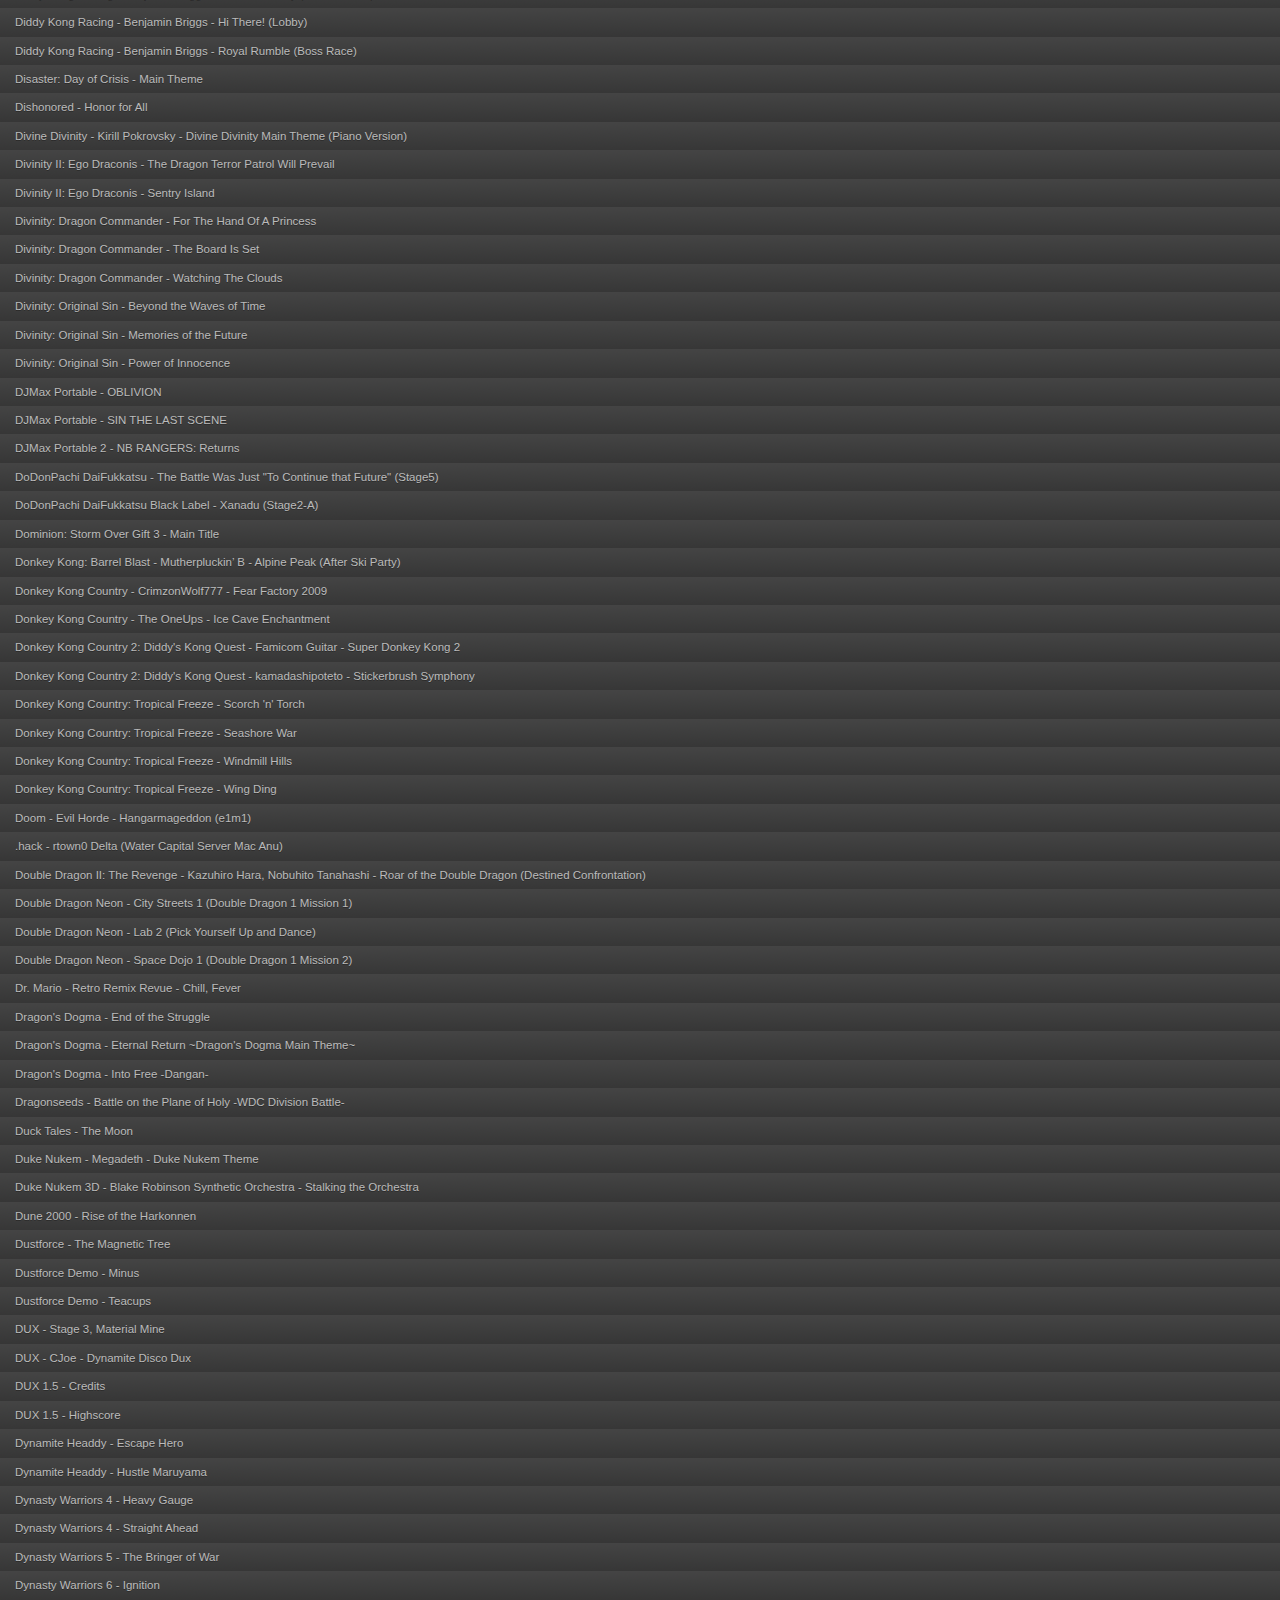
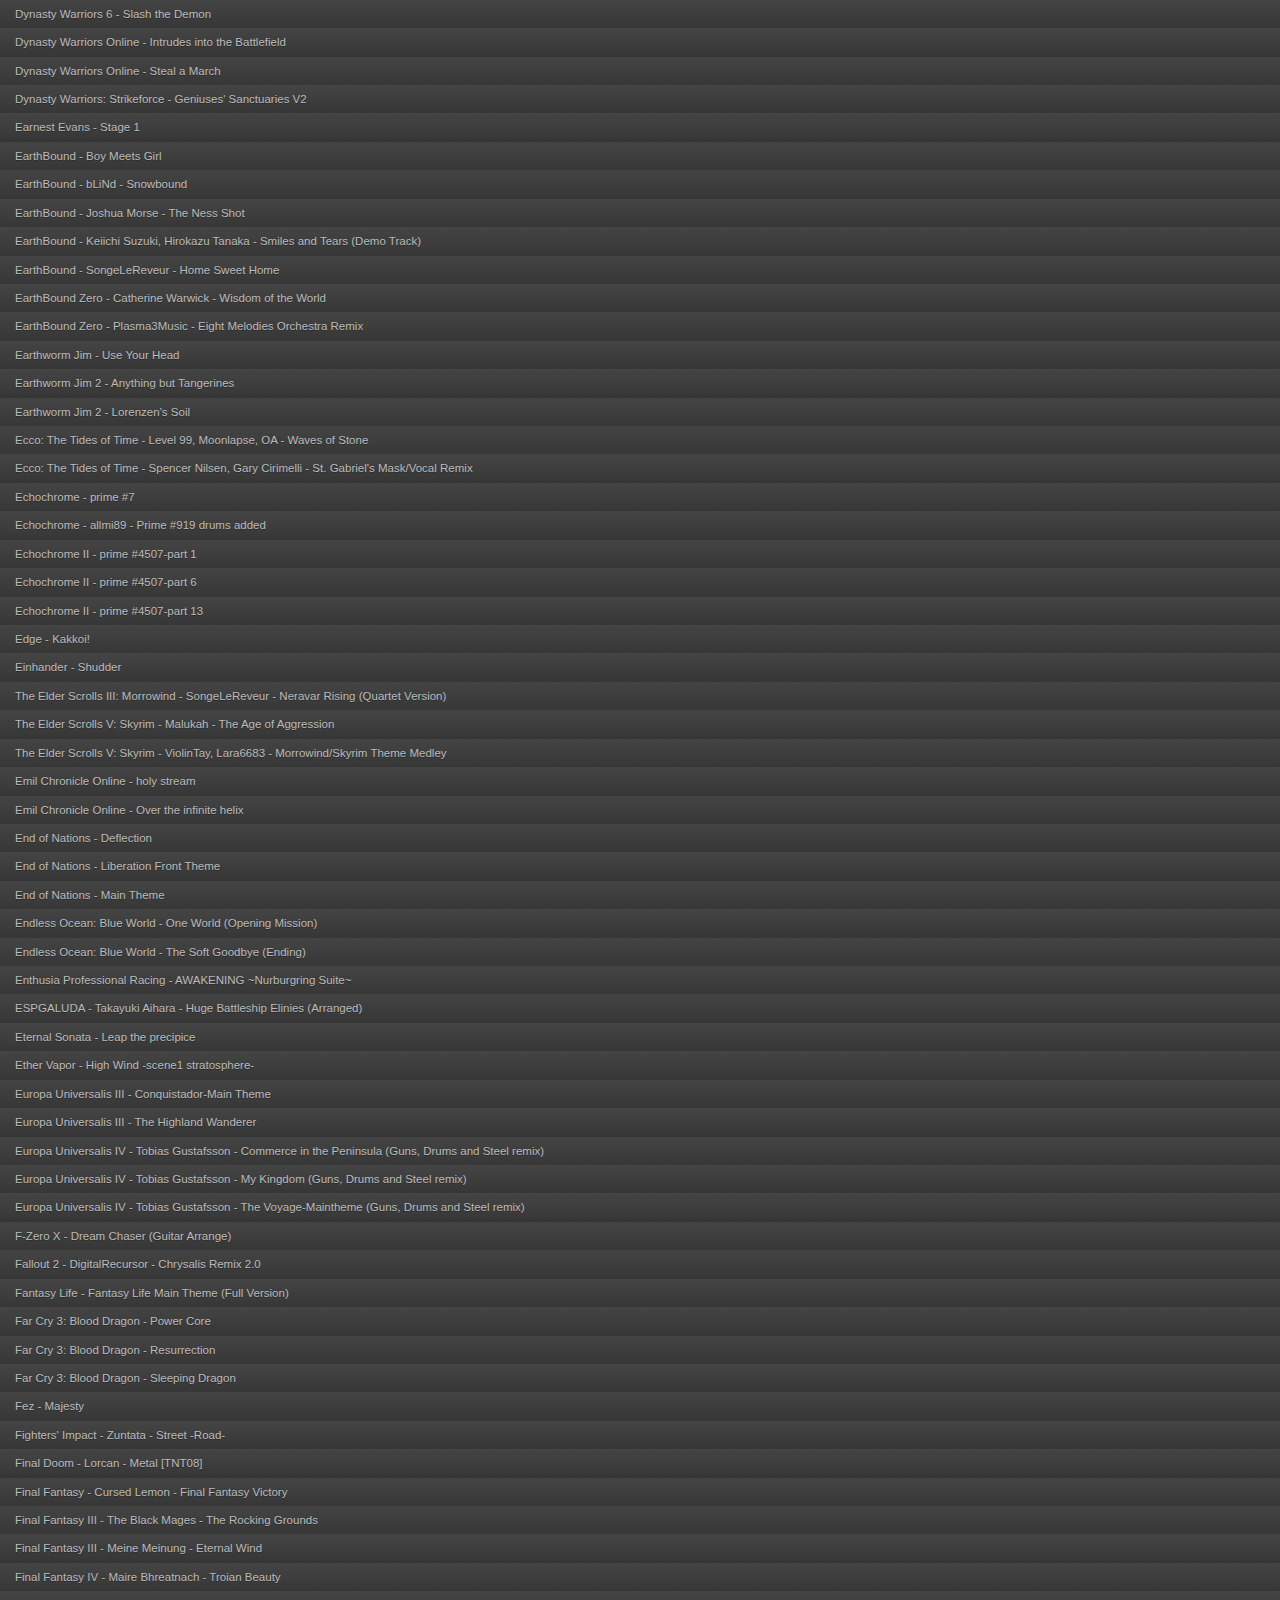
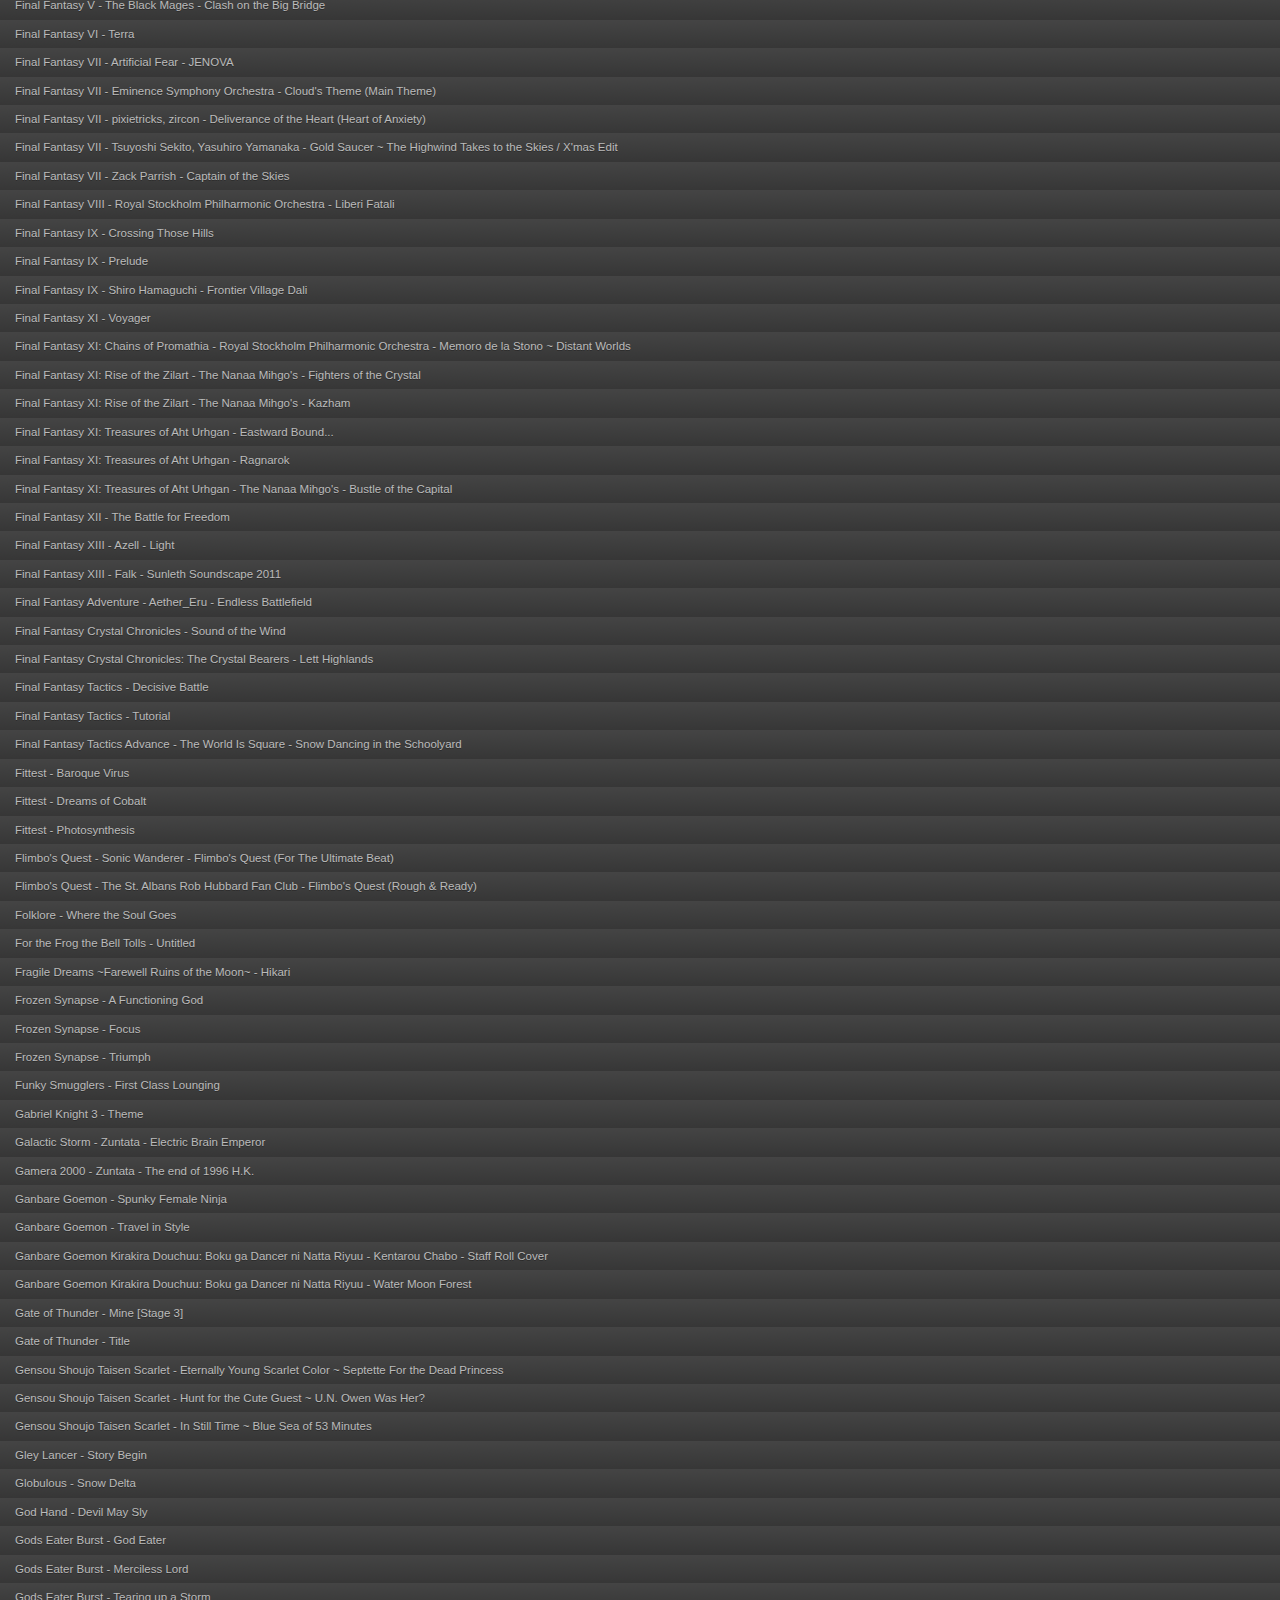
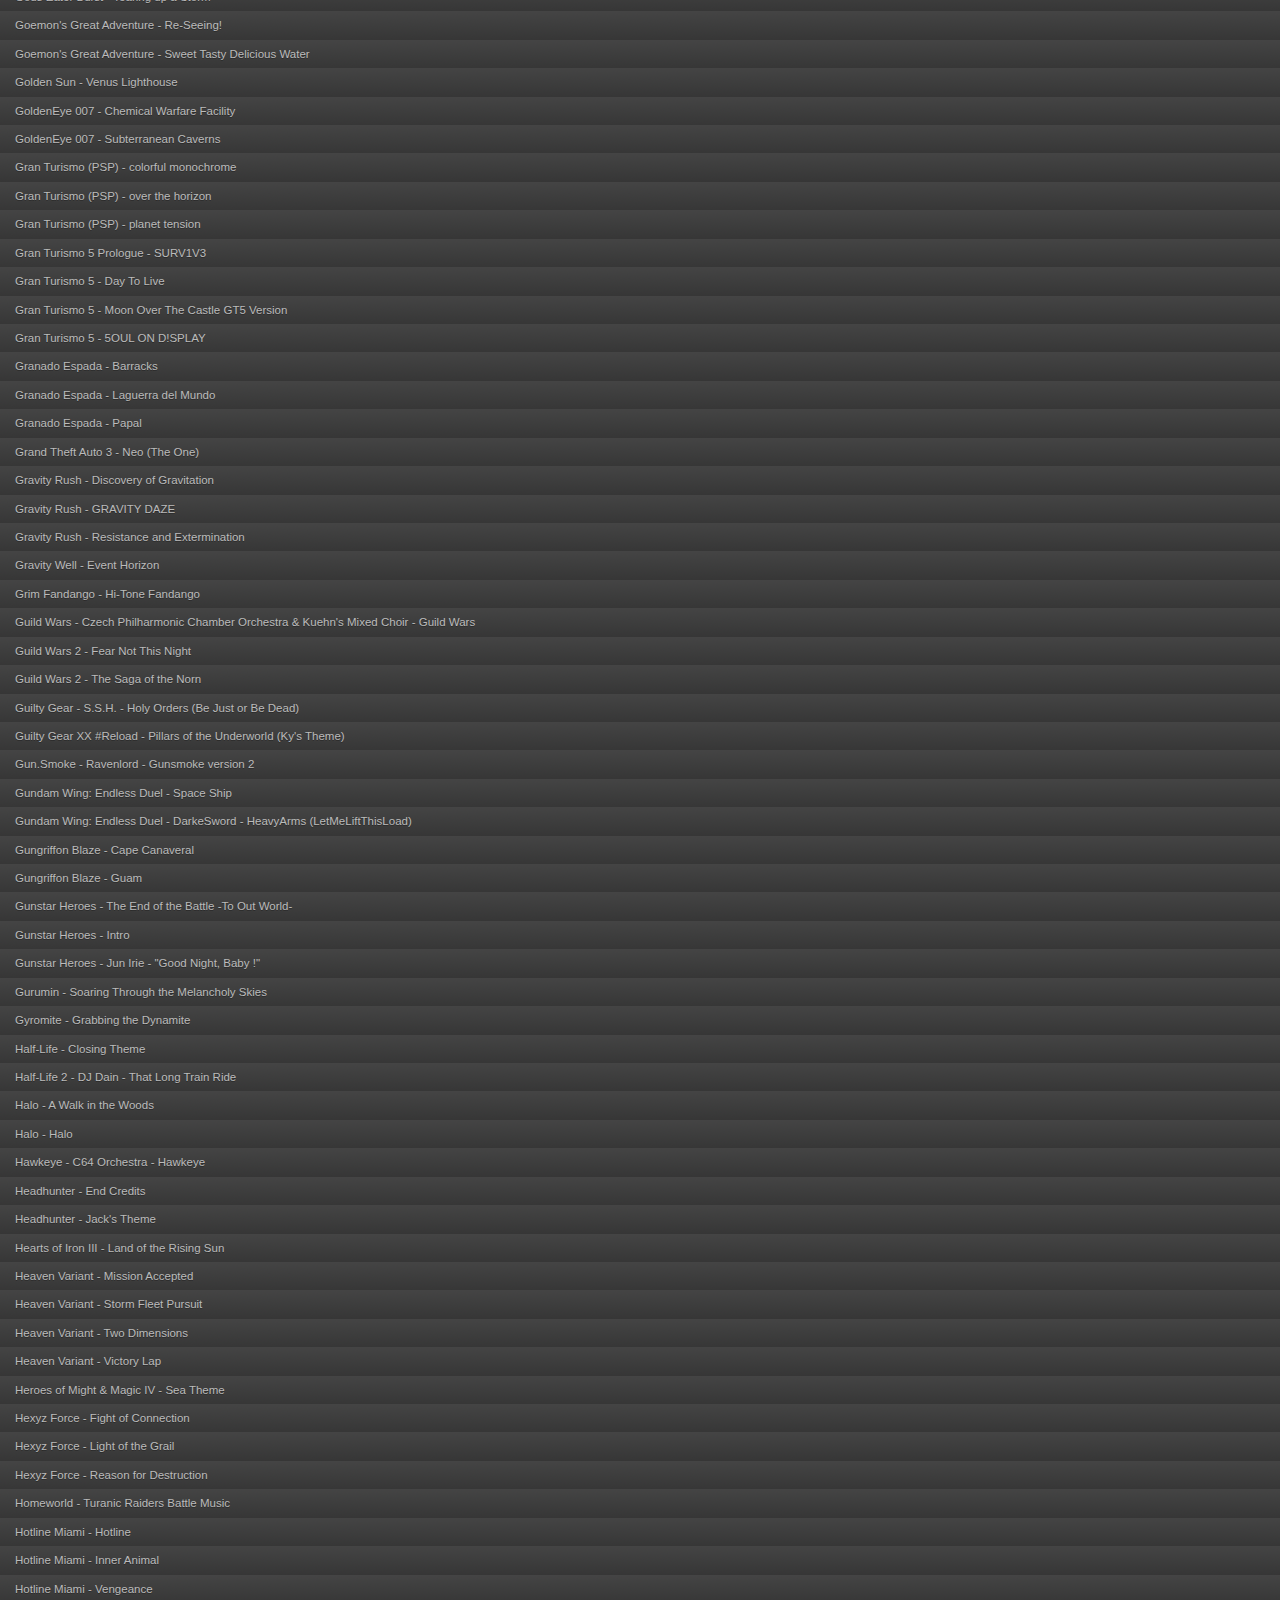
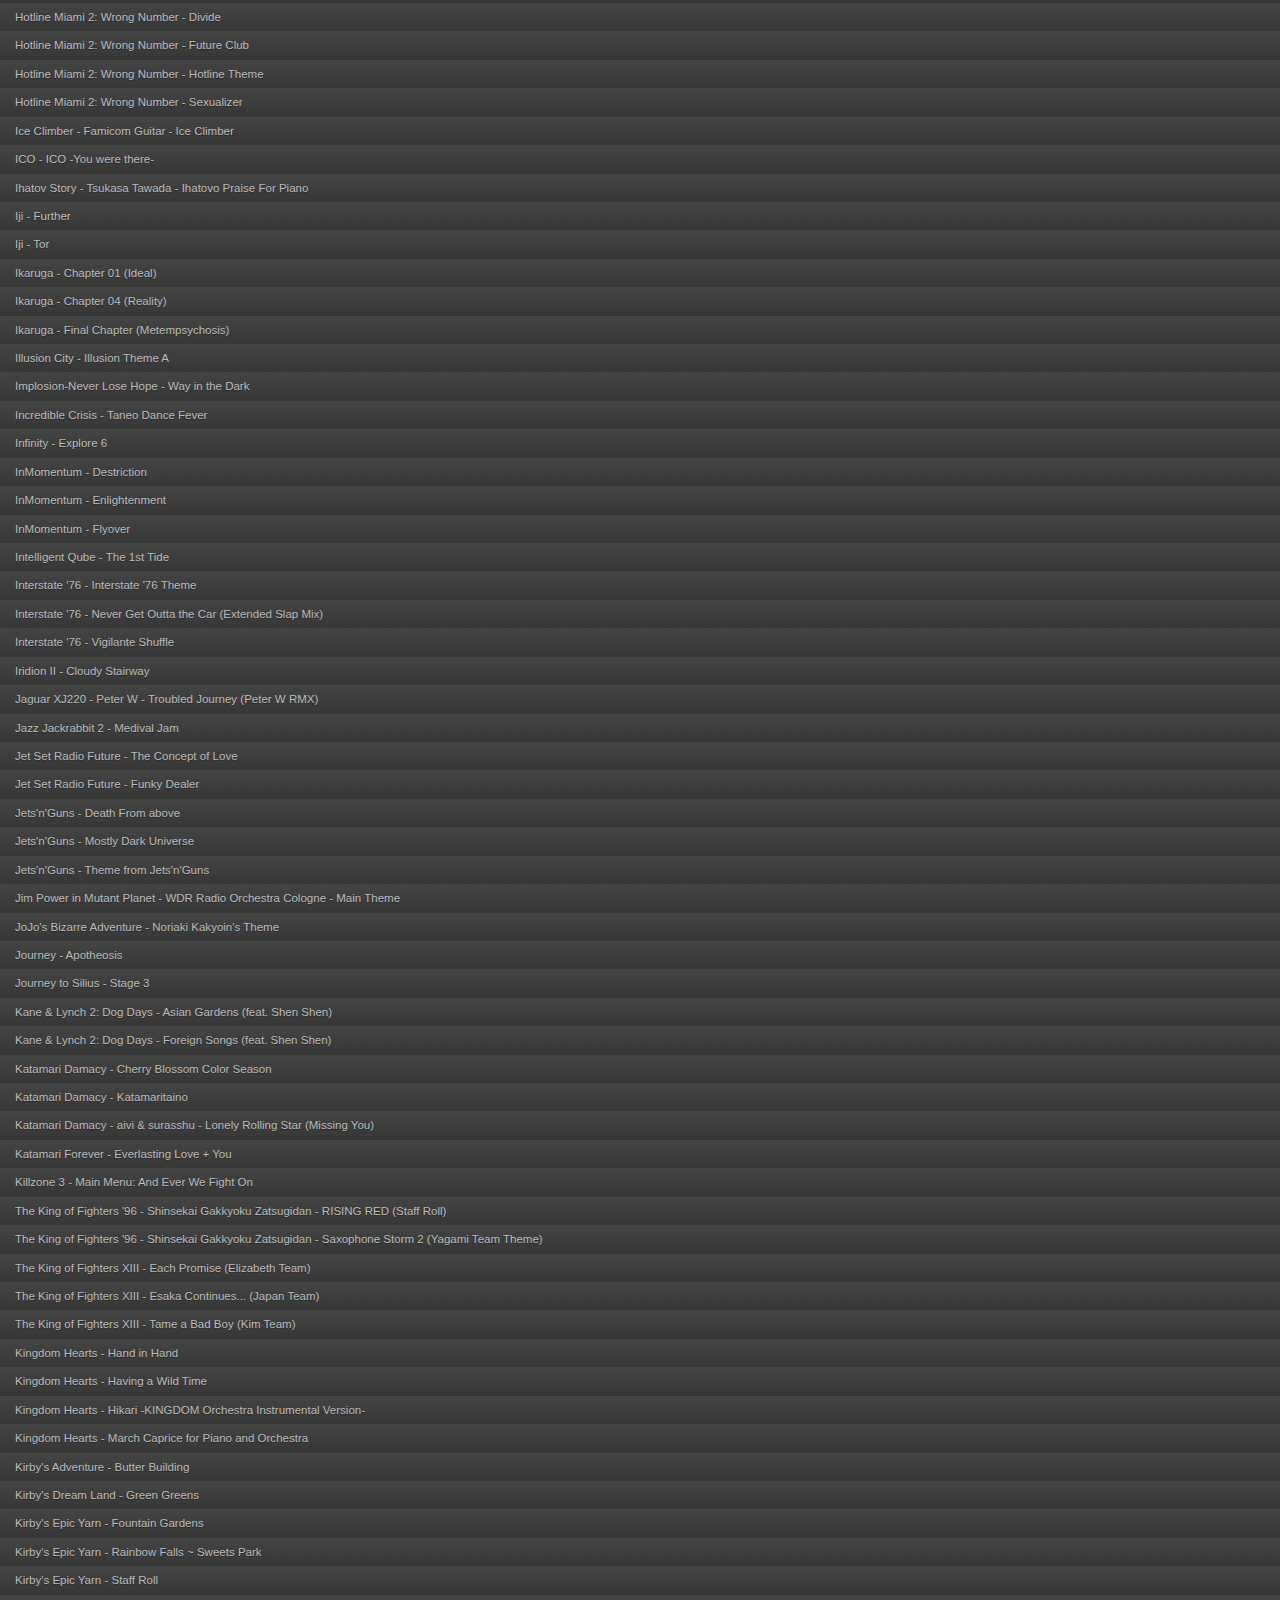
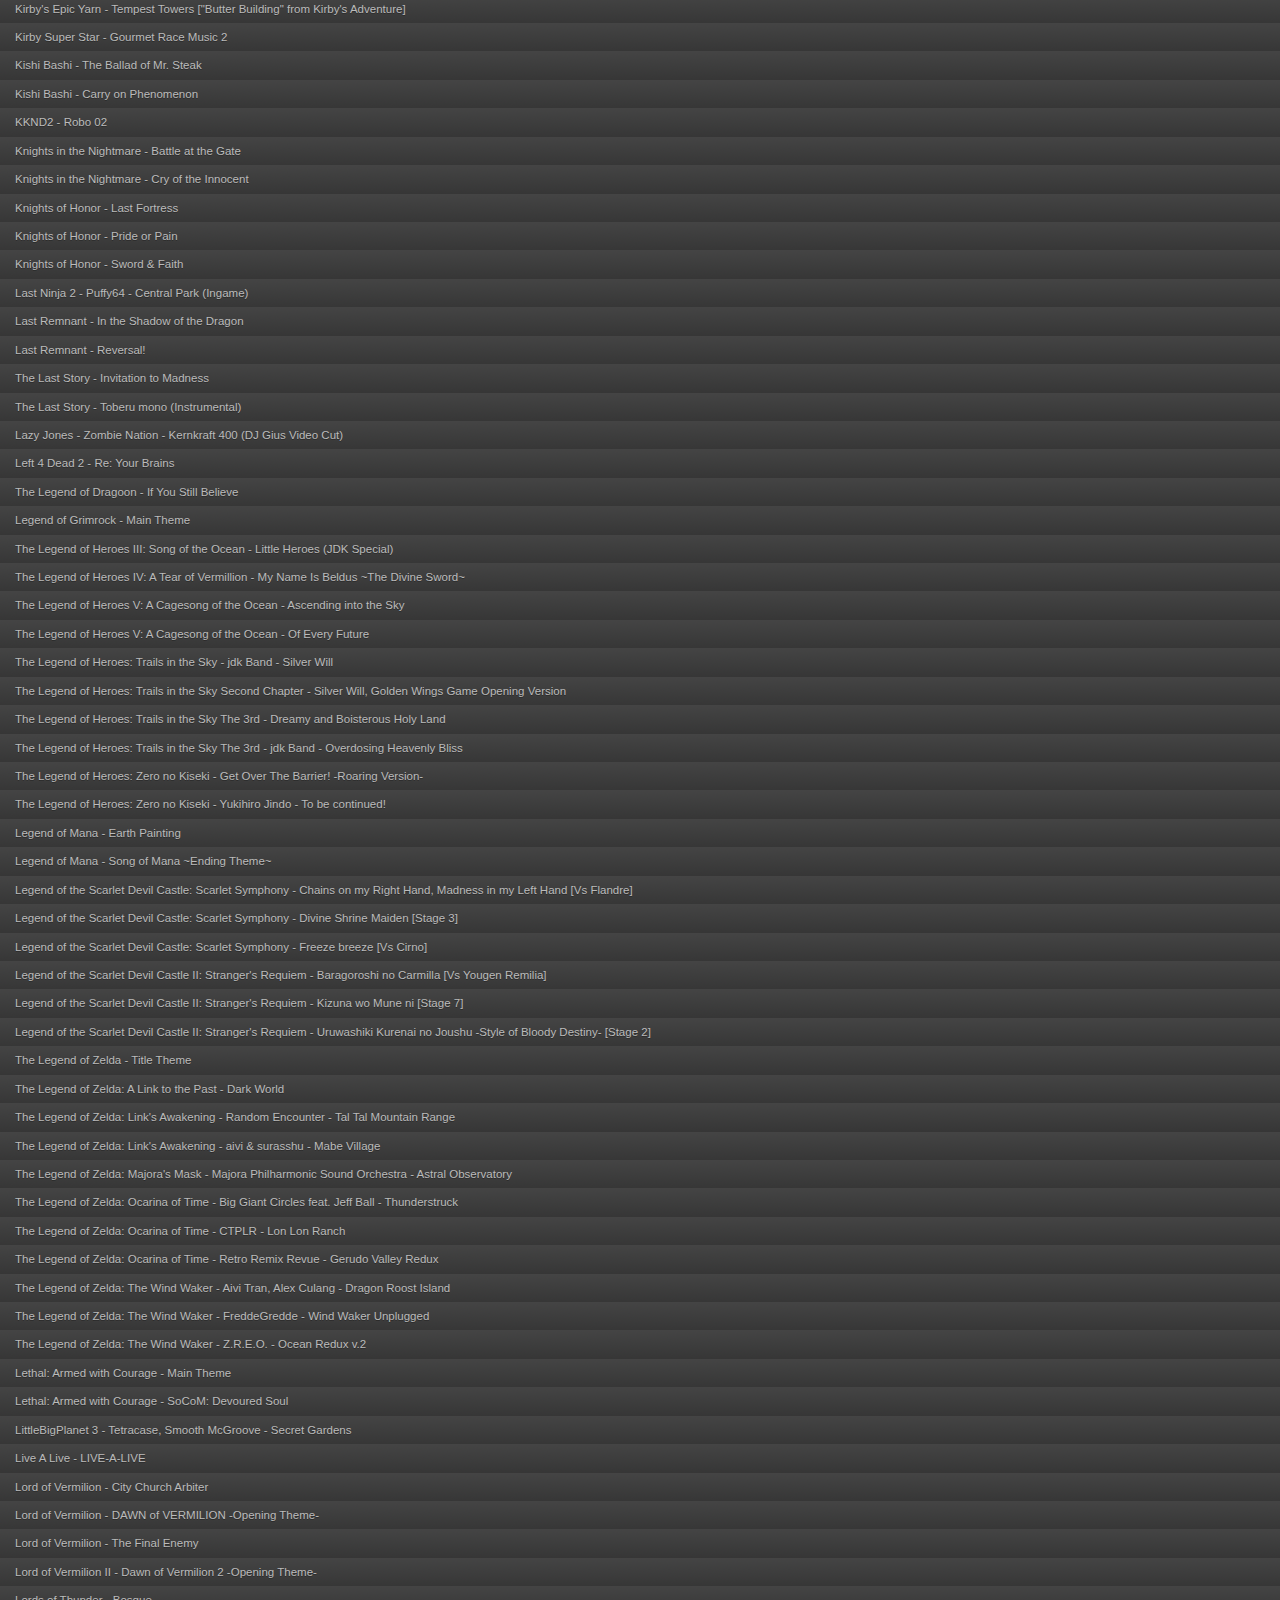
<file: index.html>
<html>
<head>
<title>vip.js</title>
<link type="text/css" href="skin/jplayer.midnight.black.css" rel="stylesheet" />
<link type="text/css" href="skin/jplayer.rissole.css" rel="stylesheet" />
<script type="text/javascript" src="js/jquery-1.10.1.min.js"></script>
<script type="text/javascript" src="js/jquery.jplayer.min.js"></script>
<script type="text/javascript" src="js/persist-min.js"></script>
<script type="text/javascript" src="js/jplayer.playlist.rissole.js"></script>
<script type="text/javascript" src="js/vip.js"></script>
<script>
$(loadVip)
</script>
</head>

<body style="margin: 0px;">
  <div id="jquery_jplayer_1" class="jp-jplayer"></div>
	<div id="jp_container_1" class="jp-audio">
		<div class="jp-type-playlist">
			<div class="jp-gui jp-interface">
				<ul class="jp-controls">
					<li><a href="javascript:;" class="jp-previous" tabindex="1">previous</a></li>
					<li><a href="javascript:;" class="jp-play" tabindex="1">play</a></li>
					<li><a href="javascript:;" class="jp-pause" tabindex="1">pause</a></li>
					<li><a href="javascript:;" class="jp-next" tabindex="1">next</a></li>
					<li><a href="javascript:;" class="jp-stop" tabindex="1">stop</a></li>
					<li><a href="javascript:;" class="jp-mute" tabindex="1" title="mute">mute</a></li>
					<li><a href="javascript:;" class="jp-unmute" tabindex="1" title="unmute">unmute</a></li>
					<li><a href="javascript:;" class="jp-volume-max" tabindex="1" title="max volume">max volume</a></li>
				</ul>
				<div class="jp-progress">
					<div class="jp-seek-bar">
						<div class="jp-play-bar"></div>
					</div>
				</div>
				<div class="jp-volume-bar">
					<div class="jp-volume-bar-value"></div>
				</div>
				<div class="jp-time-holder">
					<div class="jp-current-time"></div>
					<div class="jp-duration"></div>
				</div>
				<ul class="jp-toggles">
					<li><a href="javascript:;" class="jp-shuffle" tabindex="1" title="shuffle">shuffle</a></li>
					<li><a href="javascript:;" class="jp-shuffle-off" tabindex="1" title="shuffle off">shuffle off</a></li>
					<li><a href="javascript:;" class="jp-repeat" tabindex="1" title="repeat">repeat</a></li>
					<li><a href="javascript:;" class="jp-repeat-off" tabindex="1" title="repeat off">repeat off</a></li>
                    <li><a href="javascript:;" class="jp-favourites" tabindex="1" title="view favourites">view favourites</a></li>
					<li><a href="javascript:;" class="jp-favourites-off" tabindex="1" title="view all songs">view all songs</a></li>
				</ul>
			</div>
			<div class="jp-playlist">
				<ul>
					<li></li>
				</ul>
			</div>
			<div class="jp-no-solution">
				<span>Update Required</span>
				To play the media you will need to either update your browser to a recent version or update your <a href="http://get.adobe.com/flashplayer/" target="_blank">Flash plugin</a>.
			</div>
		</div>
	</div>
  </div>
</body>

</html>
</file>
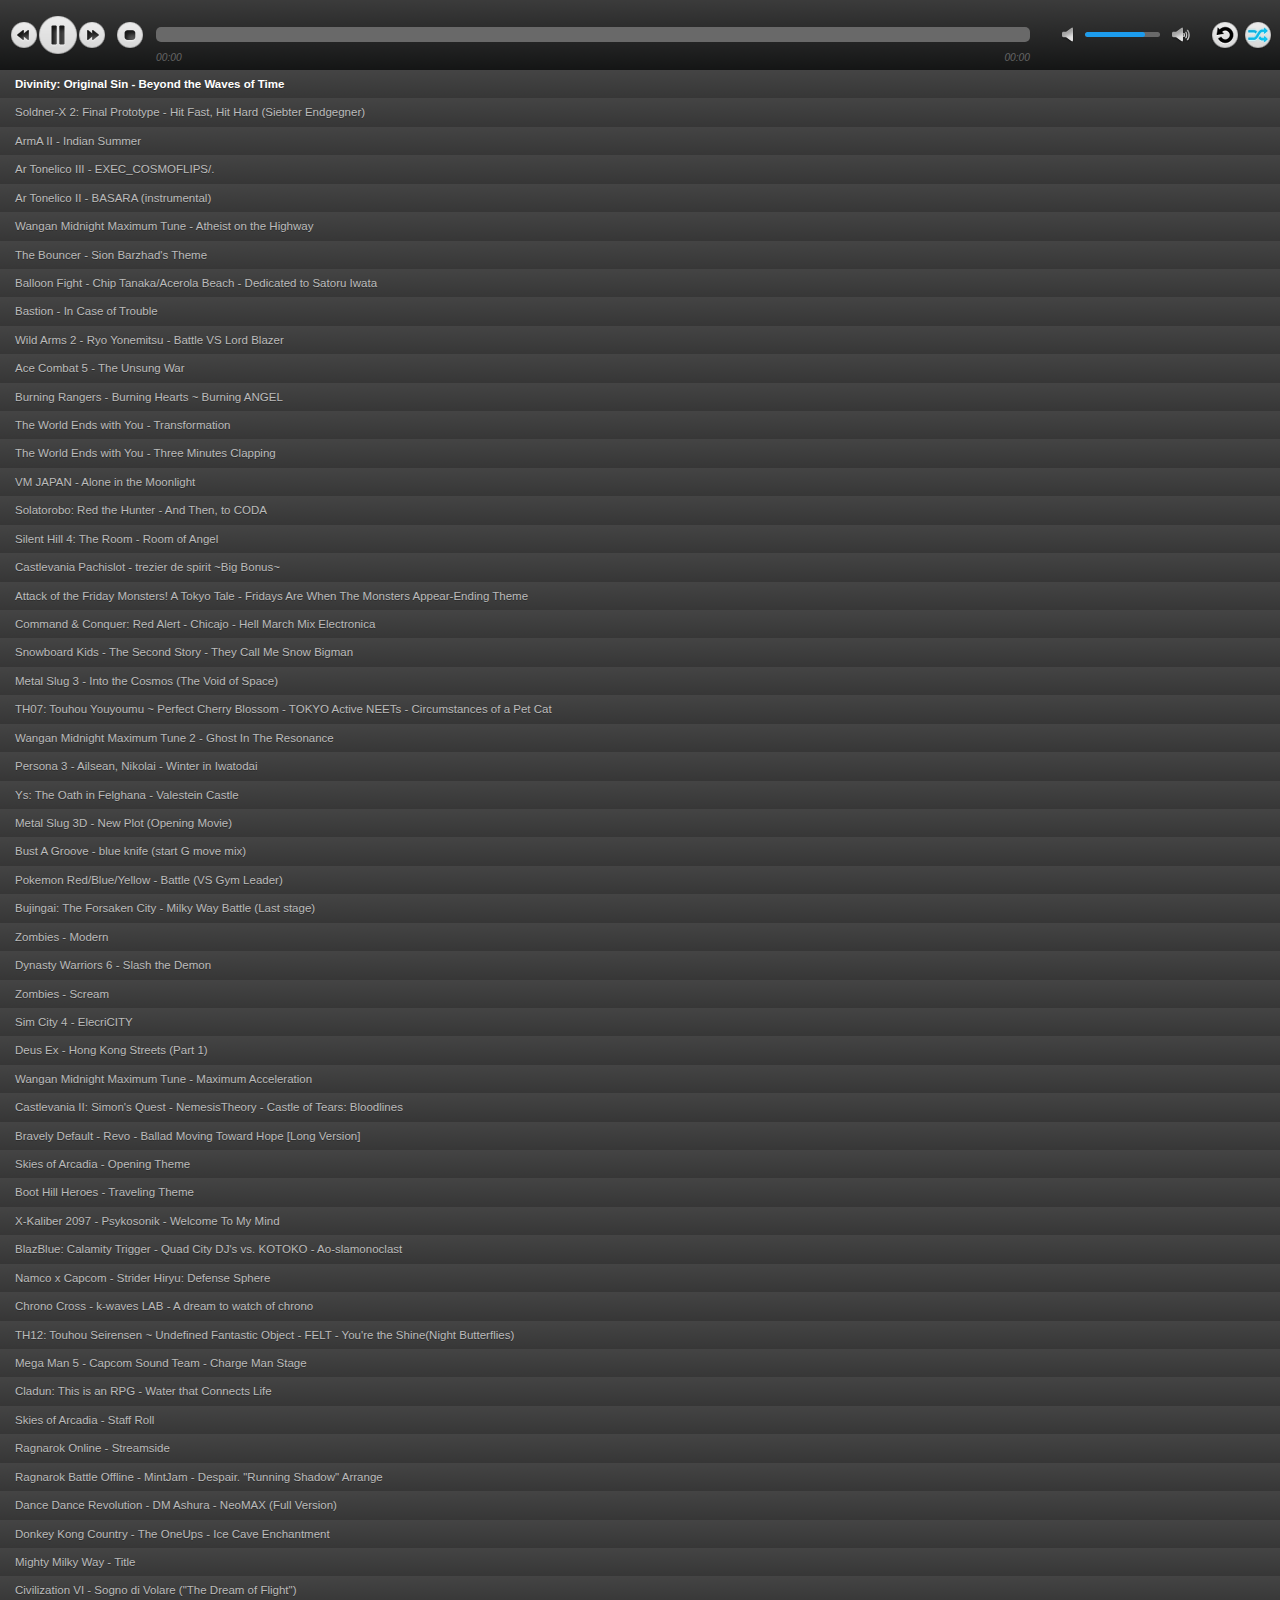
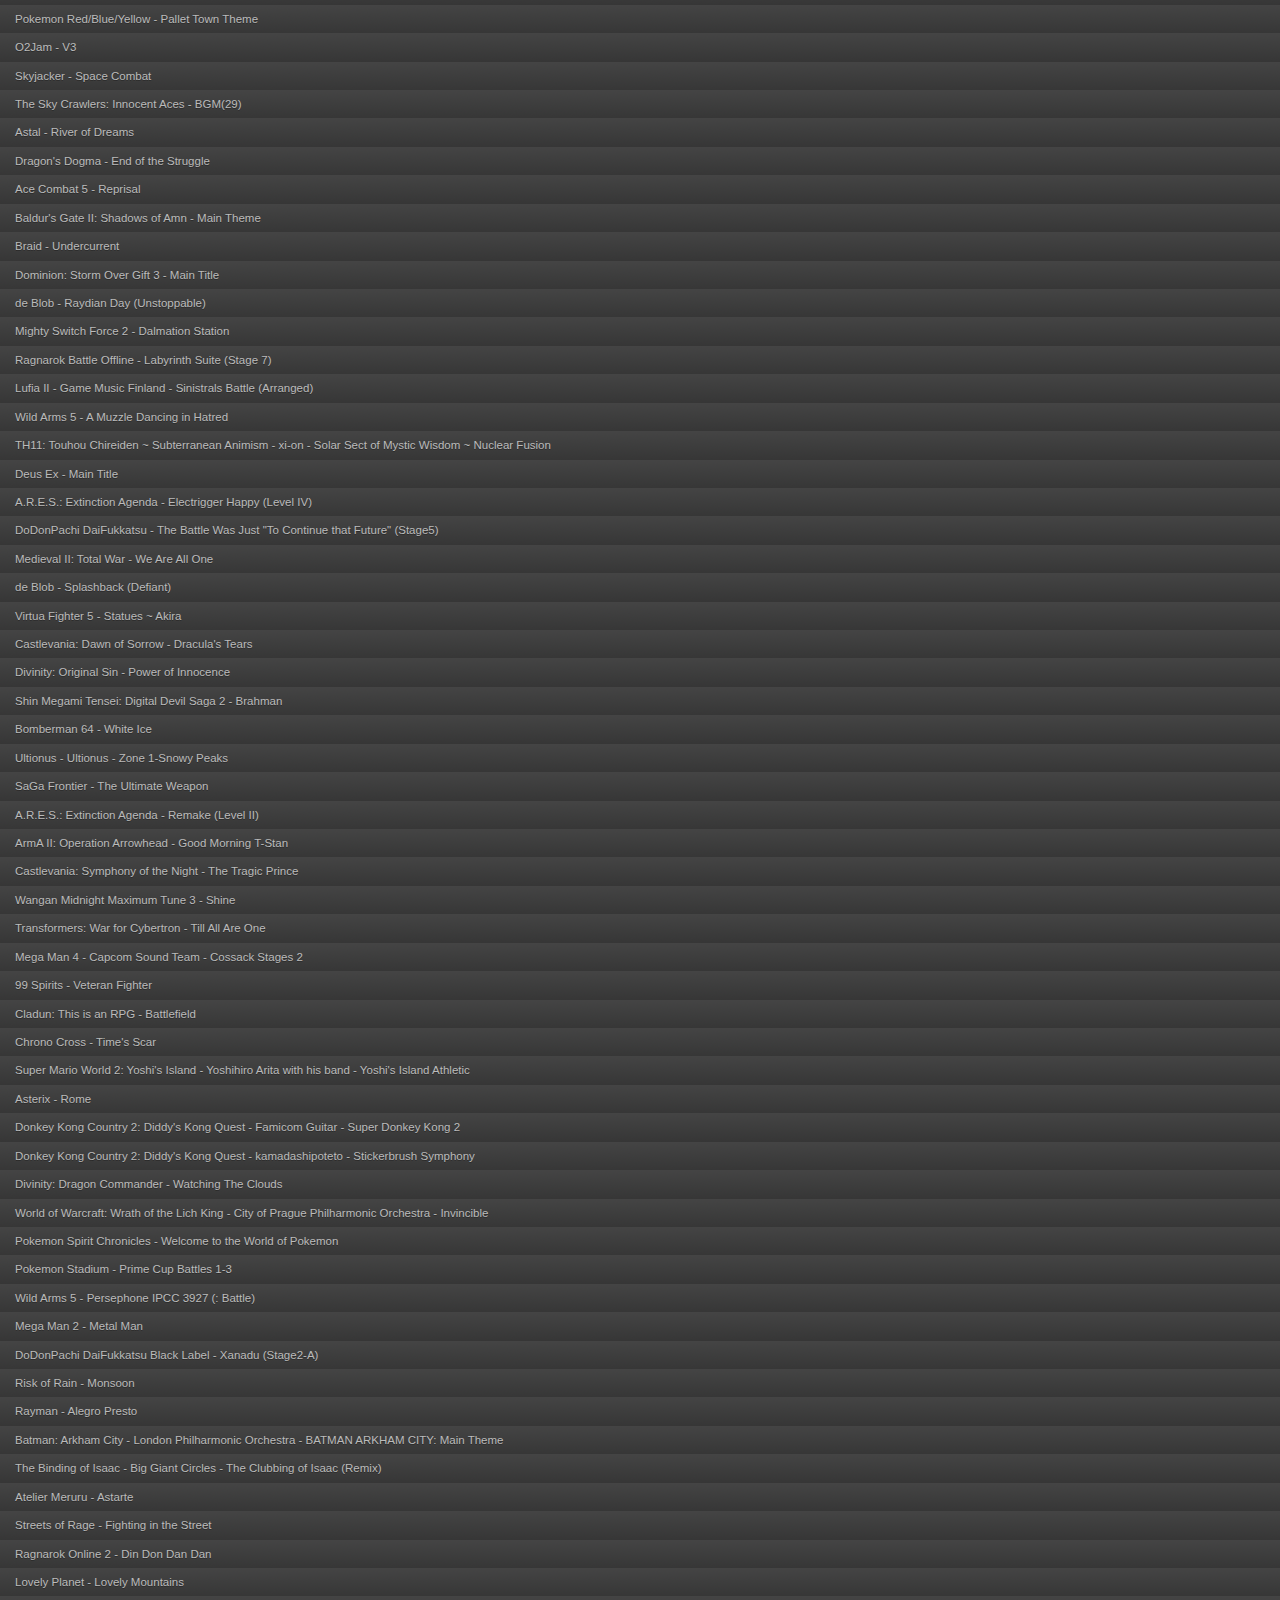
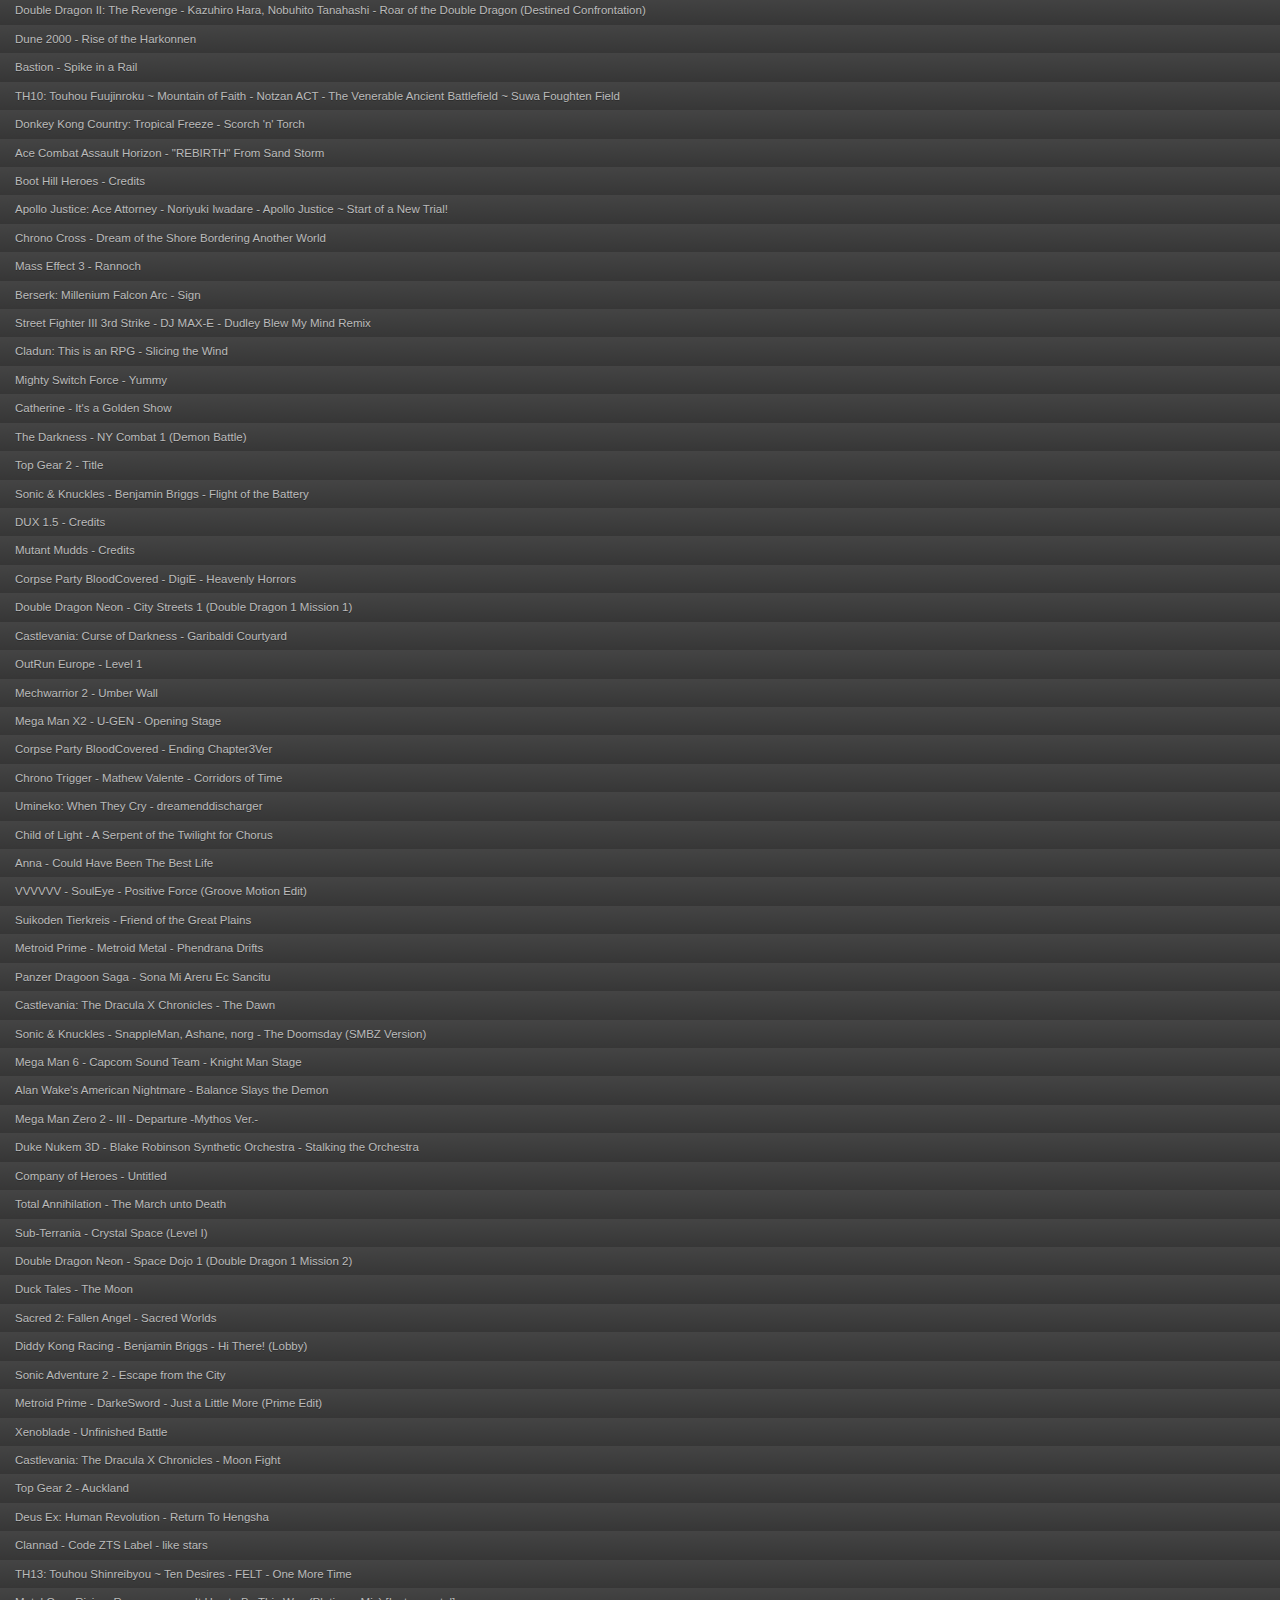
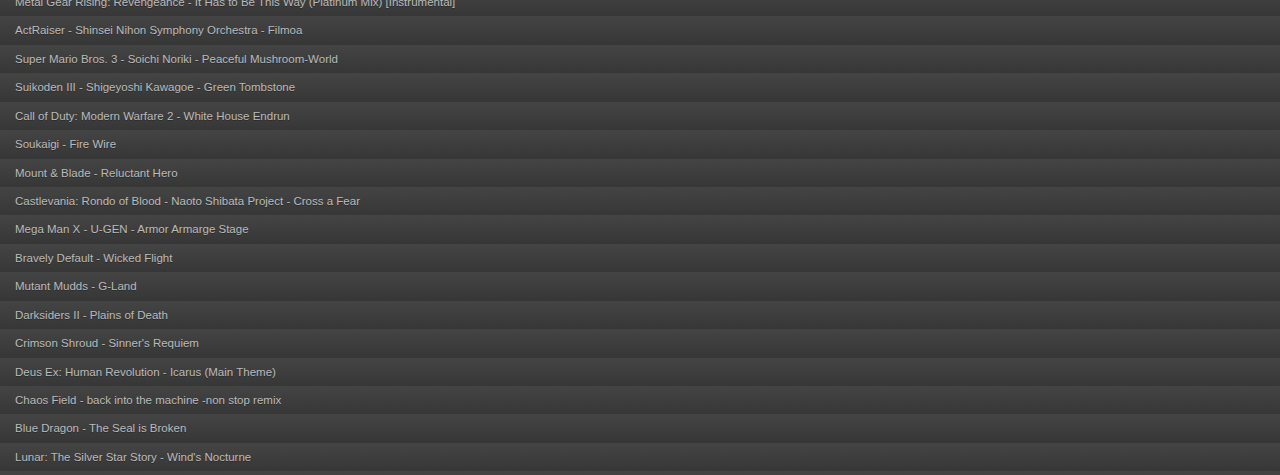
<file: vip.htm>
<html>
<head>
<link type="text/css" href="skin/jplayer.midnight.black.css" rel="stylesheet" />
<style>
body {
	margin: 0px;
}

#jp_container_1 {
	width: 100%;
}

.jp-interface {
	position: fixed !important;
	margin-top: -70px !important;
}

.jp-playlist {
	margin-top: 69px !important;
}
</style>
<script type="text/javascript" src="http://code.jquery.com/jquery-1.10.1.min.js"></script>
<script type="text/javascript" src="js/jquery.jplayer.min.js"></script>
<script type="text/javascript" src="js/jplayer.playlist.min.js"></script>
<script type="text/javascript" src="js/vip.js"></script>
<script>
$(loadVip)
</script>
</head>

<body style="margin: 0px;">
  <div id="jquery_jplayer_1" class="jp-jplayer"></div>
	<div id="jp_container_1" class="jp-audio">
		<div class="jp-type-playlist">
			<div class="jp-gui jp-interface">
				<ul class="jp-controls">
					<li><a href="javascript:;" class="jp-previous" tabindex="1">previous</a></li>
					<li><a href="javascript:;" class="jp-play" tabindex="1">play</a></li>
					<li><a href="javascript:;" class="jp-pause" tabindex="1">pause</a></li>
					<li><a href="javascript:;" class="jp-next" tabindex="1">next</a></li>
					<li><a href="javascript:;" class="jp-stop" tabindex="1">stop</a></li>
					<li><a href="javascript:;" class="jp-mute" tabindex="1" title="mute">mute</a></li>
					<li><a href="javascript:;" class="jp-unmute" tabindex="1" title="unmute">unmute</a></li>
					<li><a href="javascript:;" class="jp-volume-max" tabindex="1" title="max volume">max volume</a></li>
				</ul>
				<div class="jp-progress">
					<div class="jp-seek-bar">
						<div class="jp-play-bar"></div>
					</div>
				</div>
				<div class="jp-volume-bar">
					<div class="jp-volume-bar-value"></div>
				</div>
				<div class="jp-time-holder">
					<div class="jp-current-time"></div>
					<div class="jp-duration"></div>
				</div>
				<ul class="jp-toggles">
					<li><a href="javascript:;" class="jp-shuffle" tabindex="1" title="shuffle">shuffle</a></li>
					<li><a href="javascript:;" class="jp-shuffle-off" tabindex="1" title="shuffle off">shuffle off</a></li>
					<li><a href="javascript:;" class="jp-repeat" tabindex="1" title="repeat">repeat</a></li>
					<li><a href="javascript:;" class="jp-repeat-off" tabindex="1" title="repeat off">repeat off</a></li>
				</ul>
			</div>
			<div class="jp-playlist">
				<ul>
					<li></li>
				</ul>
			</div>
			<div class="jp-no-solution">
				<span>Update Required</span>
				To play the media you will need to either update your browser to a recent version or update your <a href="http://get.adobe.com/flashplayer/" target="_blank">Flash plugin</a>.
			</div>
		</div>
	</div>
  </div>
</body>

</html>
</file>
<file: skin/jplayer.rissole.css>
body {
	margin: 0px;
}

#jp_container_1 {
	width: 100%;
}

.jp-interface {
	position: fixed !important;
	top: 0px !important;
}

.jp-playlist {
	margin-top: 69px !important;
}

div.jp-type-playlist div.jp-playlist a.jp-playlist-item-fav { 
    float:right;
    display:inline;
    text-align:right;
    margin-right:10px;
    font-weight:bold;
    line-height:1;
    font-size:1.5em;
    color:#666;
}

div.jp-type-playlist div.jp-playlist a.jp-playlist-item-fav:hover, div.jp-type-playlist div.jp-playlist a.jp-playlist-item-fav-on { 
    color:#0d88c1;
}

a.jp-favourites {
	background: url("jplayer.midnight.black.favourite.png") 0 -2px no-repeat;
	margin-right: 5px;
}

a.jp-favourites:hover {
	background: url("jplayer.midnight.black.favourite.png") -30px -2px no-repeat;
}

a.jp-favourites-off {
	background: url("jplayer.midnight.black.favourite.png") -60px -2px no-repeat;
	margin-right: 5px;
}

a.jp-favourites-off:hover {
	background: url("jplayer.midnight.black.favourite.png") -90px -2px no-repeat;
}
</file>
<file: skin/jplayer.midnight.black.css>
/*
 * Skin for jPlayer Plugin (jQuery JavaScript Library)
 * http://www.happyworm.com/jquery/jplayer
 *
 * Skin Name: Midnight Black
 *
 * Copyright (c) 2012 Per Sandstr�m (https://github.com/persand) and Kasim Ahmic (https://github.com/TheInfection)
 * Dual licensed under the MIT and GPL licenses.
 *  - http://www.opensource.org/licenses/mit-license.php
 *  - http://www.gnu.org/copyleft/gpl.html
 *
 * Authors: Per Sandstr�m (Updated to support jPlayer 2.1.0 by Kasim Ahmic)
 * Skin Version: 2.0 (jPlayer 2.1.0)
 * Date: April 27th 2012
 */
 
*:active, *:focus {
	outline: none !important;
}

div.jp-audio,
div.jp-video {

	/* Edit the font-size to counteract inherited font sizing.
	 * Eg. 1.25em = 1 / 0.8em
	 */

	font-size:1em; /* 1.25em for testing in site pages */ /* No parent CSS that can effect the size in the demos ZIP */

	font-family:Verdana, Arial, sans-serif;
	line-height:1.6;
	color: #666;
	border: 1px solid black;
	border-left: none !important;
	border-right: none !important;
	background-color:#000;
	position:relative;
}
div.jp-audio {
	width:480px;
}
div.jp-video-270p {
	width:480px;
}
div.jp-video-360p {
	width:640px;
}
div.jp-video-full {
	/* Rules for IE6 (full-screen) */
	width:480px;
	height:270px;
	/* Rules for IE7 (full-screen) - Otherwise the relative container causes other page items that are not position:static (default) to appear over the video/gui. */
	position:static !important; position:relative;
}

div.jp-video-full div.jp-jplayer {
	top: 0;
	left: 0;
	position: fixed !important; position: relative; /* Rules for IE6 (full-screen) */
	overflow: hidden;
	z-index:1000;
	margin-left: 0 !important;
}

div.jp-video-full div.jp-gui {
	position: fixed !important; position: static; /* Rules for IE6 (full-screen) */
	top: 0;
	left: 0;
	width:100%;
	height:100%;
	z-index:1000;
}

div.jp-video-full div.jp-interface {
	position: absolute !important; position: relative; /* Rules for IE6 (full-screen) */
	bottom: 0;
	left: 0;
	z-index:1000;
}

div.jp-interface {
	position: relative;
	background: #111112 url(jplayer.midnight.black.interface.png) repeat-x;
	width:100%;
}

div.jp-audio div.jp-type-single div.jp-interface {
	height:75px;
}
div.jp-audio div.jp-type-playlist div.jp-interface {
	height:70px;
}

div.jp-video div.jp-interface {
	border:0;
}

/* @group CONTROLS */

div.jp-controls-holder {
	clear: both;
	width:440px;
	margin:0 auto;
	position: relative;
	overflow:hidden;
	top:-8px; /* This negative value depends on the size of the text in jp-currentTime and jp-duration */
}

div.jp-interface ul.jp-controls {
	list-style-type:none;
	margin:0;
	padding: 0;
	overflow:hidden;
}

div.jp-audio ul.jp-controls {
	position: absolute;
	top: 15px;
	left: 10px;
	right: 10px;
}

div.jp-video div.jp-type-single ul.jp-controls {
	width: 78px;
	margin-left: 200px;
}

div.jp-video div.jp-type-playlist ul.jp-controls {
	width: 134px;
	margin-left: 150px;
}
div.jp-video ul.jp-controls,
div.jp-interface ul.jp-controls li {
	display:inline;
	float: left;
}

div.jp-interface ul.jp-controls a {
	display:block;
	overflow:hidden;
	text-indent:-9999px;
}
a.jp-play,
a.jp-pause {
	width:40px;
	height:40px;
}

a.jp-play {
	background: url("jplayer.midnight.black.png") 0 0 no-repeat;
}
a.jp-play:hover {
	background: url("jplayer.midnight.black.png") -41px 0 no-repeat;
}
a.jp-pause {
	background: url("jplayer.midnight.black.png") 0 -42px no-repeat;
	display: none;
}
a.jp-pause:hover {
	background: url("jplayer.midnight.black.png") -41px -42px no-repeat;
}

a.jp-stop, a.jp-previous, a.jp-next {
	width:28px;
	height:28px;
	margin-top:6px;
}

a.jp-stop {
	background: url("jplayer.midnight.black.png") 0 -83px no-repeat;
	margin-left:10px;
}

a.jp-stop:hover {
	background: url("jplayer.midnight.black.png") -29px -83px no-repeat;
}

a.jp-previous {
	background: url("jplayer.midnight.black.png") 0 -112px no-repeat;
}
a.jp-previous:hover {
	background: url("jplayer.midnight.black.png") -29px -112px no-repeat;
}

a.jp-next {
	background: url("jplayer.midnight.black.png") 0 -141px no-repeat;
}
a.jp-next:hover {
	background: url("jplayer.midnight.black.png") -29px -141px no-repeat;
}

/* @end */

/* @group progress bar */

div.jp-progress {
	overflow:hidden;
	background: url("jplayer.midnight.black.png") 0 -202px repeat-x;
	border-radius: 5px;
}
div.jp-audio div.jp-progress {
	position: absolute;
	top:27px;
	height:15px;
}
div.jp-audio div.jp-type-single div.jp-progress {
	left:110px;
	right:190px;
}
div.jp-audio div.jp-type-playlist div.jp-progress {
	left:156px;
	right:250px;
}
div.jp-video div.jp-progress {
	top:0px;
	left:0px;
	width:100%;
	height:10px;
}
div.jp-seek-bar {
	background: url("jplayer.midnight.black.png") 0 -202px repeat-x;
	width:0px;
	height:100%;
	cursor: pointer;
	border-radius: 5px;
}
div.jp-play-bar {
	background: url("jplayer.midnight.black.png") 0 -218px repeat-x ;
	width:0px;
	height:100%;
	border-radius: 5px;
}
div.jp-video div.jp-seek-bar {
	border-radius: 0 !important;
}
div.jp-video div.jp-play-bar {
	border-radius: 0px !important;
}
	

/* The seeking class is added/removed inside jPlayer */
div.jp-seeking-bg {
	background: url("jplayer.midnight.black.seeking.gif");
}

/* @end */

/* @group volume controls */

@media only screen and (min-device-width : 320px) and (max-device-width : 480px) {
	div.jp-volume-bar {
		display: none !important;
	}
	
	div.jp-type-playlist div.jp-progress, div.jp-type-playlist div.jp-time-holder {
		right: 80px !important;
	}
	
	div.jp-type-playlist div.jp-progress {
		right: 80px !important;
	}
	
	div.jp-type-single div.jp-progress, div.jp-type-single div.jp-time-holder {
		right: 25px !important;
	}
	
	div.jp-type-single div.jp-progress {
		right: 25px !important;
	}
}

a.jp-mute,
a.jp-unmute,
a.jp-volume-max {
	width:18px;
	height:15px;
	margin-top:12px;
	margin-left: -24px;
}

div.jp-audio div.jp-type-single a.jp-mute,
div.jp-audio div.jp-type-single a.jp-unmute {
	position: absolute;
	right: 140px;
}

div.jp-audio div.jp-type-playlist a.jp-mute,
div.jp-audio div.jp-type-playlist a.jp-unmute {
	position: absolute;
	right: 190px;
}

div.jp-audio a.jp-volume-max {
	margin-left: 56px;
}

div.jp-audio div.jp-type-single a.jp-volume-max {
	position: absolute;
	right: 0px;
}

div.jp-audio div.jp-type-playlist a.jp-volume-max {
	position: absolute;
	right: 80px;
}

div.jp-audio div.jp-type-single a.jp-mute {
	margin-left: 220px !important;
}

div.jp-video a.jp-mute,
div.jp-video a.jp-unmute,
div.jp-video a.jp-volume-max {
	position: absolute;
	top:12px;
	margin-top:0;
}

div.jp-video a.jp-mute,
div.jp-video a.jp-unmute {
	left: 50px;
}


div.jp-video a.jp-volume-max {
	left: 134px;
}

a.jp-mute {
	background: url("jplayer.midnight.black.png") 0 -170px no-repeat;
}
a.jp-mute:hover {
	background: url("jplayer.midnight.black.png") -19px -170px no-repeat;
}
a.jp-unmute {
	background: url("jplayer.midnight.black.png") -39px -170px no-repeat;
	display: none;
}
a.jp-unmute:hover {
	background: url("jplayer.midnight.black.png") -60px -170px no-repeat;
}

a.jp-volume-max {
	background: url("jplayer.midnight.black.png") 0 -186px no-repeat;
}
a.jp-volume-max:hover {
	background: url("jplayer.midnight.black.png") -19px -186px no-repeat;
}

div.jp-volume-bar {
	position: absolute;
	overflow:hidden;
	background: url("jplayer.midnight.black.png") 0 -250px repeat-x;
	width: 75px;
	height:5px;
	cursor: pointer;
	border-radius: 5px;
}
div.jp-audio div.jp-type-single div.jp-volume-bar {
	position: absolute;
	right: 45px !important;
	overflow:hidden;
	background: url("jplayer.midnight.black.png") 0 -250px repeat-x;
	width:100px;
	height:5px;
	cursor: pointer;
	border-radius: 5px;
}
div.jp-audio div.jp-type-playlist div.jp-volume-bar {
	position: absolute;
	right: 120px;
	overflow:hidden;
	background: url("jplayer.midnight.black.png") 0 -250px repeat-x;
	height:5px;
	cursor: pointer;
	border-radius: 5px;
}
div.jp-audio div.jp-volume-bar {
	top:32px;
}
div.jp-video div.jp-volume-bar {
	top:17px;
	left:50px;
}
div.jp-volume-bar-value {
	background: url("jplayer.midnight.black.png") 0 -256px repeat-x;
	width:0px;
	height:5px;
	border-radius: 5px;
}

/* @end */

/* @group current time and duration */

div.jp-audio div.jp-time-holder {
	position:absolute;
	top:50px;
}
div.jp-audio div.jp-type-single div.jp-time-holder {
	left:110px;
	right: 190px;
}
div.jp-audio div.jp-type-playlist div.jp-time-holder {
	left:156px;
	right: 250px;
}

div.jp-current-time,
div.jp-duration {
	width:auto;
	font-size:.64em;
	font-style:oblique;
}
div.jp-current-time {
	float: left;
	display:inline;
	text-align: left;
}
div.jp-duration {
	float: right;
	display:inline;
	text-align: right;
}

div.jp-video div.jp-current-time {
	margin-left:20px;
}
div.jp-video div.jp-duration {
	margin-right:20px;
}

/* @end */

/* @group playlist */

div.jp-title {
	font-weight:bold;
	text-align:center;
	color: #FFF;
	text-shadow: 0 1px 0px rgba(0,0,0,0.3);
}

div.jp-title,
div.jp-playlist {
	width:100%;
	background: #333;
	border:0;
	text-align: left !important;
}
div.jp-type-single div.jp-title,
div.jp-type-playlist div.jp-title,
div.jp-type-single div.jp-playlist {
	border-top:none;
}
div.jp-title ul,
div.jp-playlist ul {
	list-style-type:none !important;
	margin:0;
	padding:0 0;
	font-size:.72em;
}

div.jp-title li {
	padding:5px 15px 5px 15px;
	font-weight:bold;
}
div.jp-playlist li {
	padding:5px 15px 5px 15px;
	border-bottom: none;
	background: url(jplayer.midnight.black.playlist_bg.png) repeat-x;
	text-shadow: 0 1px 0px rgba(0,0,0,0.3);
}

div.jp-playlist li div {
	display:inline;
}

div.jp-type-playlist div.jp-playlist li.jp-playlist-current {
	list-style-type:none;
	list-style-position:inside;
	padding-left:15px;
}
div.jp-type-playlist div.jp-playlist a {
	color: #BBB;
	text-decoration: none;
}
div.jp-type-playlist div.jp-playlist a:hover {
	color:#FFF;
}
div.jp-type-playlist div.jp-playlist a.jp-playlist-current {
	color:#FFF;
	font-weight: bold;
}

div.jp-type-playlist div.jp-playlist a.jp-playlist-item-remove {
	float:right;
	display:inline;
	text-align:right;
	margin-right:10px;
	font-weight:bold;
	color:#666;
}
div.jp-type-playlist div.jp-playlist a.jp-playlist-item-remove:hover {
	color:#0d88c1;
}
div.jp-type-playlist div.jp-playlist span.jp-free-media {
	float:right;
	display:inline;
	text-align:right;
	margin-right:10px;
}
div.jp-type-playlist div.jp-playlist span.jp-free-media a{
	color:#666;
}
div.jp-type-playlist div.jp-playlist span.jp-free-media a:hover{
	color:#0d88c1;
}
span.jp-artist {
	font-size:.8em;
	color:#666;
}

/* @end */

div.jp-video-play {
	position:absolute;
	top:0;
	left:0;
	width:100%;
	cursor:pointer;
	background-color:rgba(0,0,0,0); /* Makes IE9 work with the active area over the whole video area. IE6/7/8 only have the button as active area. */
}
div.jp-video-270p div.jp-video-play {
	height:270px;
}
div.jp-video-360p div.jp-video-play {
	height:360px;
}
div.jp-video-full div.jp-video-play {
	height:100%;
	z-index:1000;
}
a.jp-video-play-icon {
	position:relative;
	display:block;
	width: 112px;
	height: 100px;

	margin-left:-56px;
	margin-top:-50px;
	left:50%;
	top:50%;

	background: url("jplayer.midnight.black.video.play.png") 0 0 no-repeat;
	text-indent:-9999px;
}
div.jp-video-play:hover a.jp-video-play-icon {
	background: url("jplayer.midnight.black.video.play.png") 0 -100px no-repeat;
}





div.jp-jplayer audio,
div.jp-jplayer {
	width:0px;
	height:0px;
}

div.jp-jplayer {
	background-color: #000000;
}





/* @group TOGGLES */

/* The audio toggles are nested inside jp-time-holder */

ul.jp-toggles {
	width: 110px;
	display: block;
	list-style-type:none;
	padding:0;
	margin:0 auto;
	overflow:hidden;
}

div.jp-audio .jp-type-single ul.jp-toggles {
	width:28px;
	margin: 0 0 0 -14px;
	position: absolute;
	left: 50%;
	top: -5px;
}
div.jp-audio .jp-type-playlist ul.jp-toggles {
	width:65px;
	margin: 0;
	position: absolute;
	right: 8px;
	top: 22px;
}

div.jp-video ul.jp-toggles {
	margin-top:7px;
	width:110px;
}

ul.jp-toggles li {
	display:block;
	float:right;
}

ul.jp-toggles li a {
	display:block;
	width:28px;
	height:28px;
	text-indent:-9999px;
	line-height:100%; /* need this for IE6 */
}

a.jp-shuffle {
	background: url("jplayer.midnight.black.png") 0 -262px no-repeat;
	margin-left: 5px;
}

a.jp-shuffle:hover {
	background: url("jplayer.midnight.black.png") -30px -262px no-repeat;
}

a.jp-shuffle-off {
	background: url("jplayer.midnight.black.png") -60px -262px no-repeat;
	margin-left: 5px;
}

a.jp-shuffle-off:hover {
	background: url("jplayer.midnight.black.png") -90px -262px no-repeat;
}

a.jp-repeat {
	background: url("jplayer.midnight.black.png") 0 -290px no-repeat;
}

a.jp-repeat:hover {
	background: url("jplayer.midnight.black.png") -30px -290px no-repeat;
}

a.jp-repeat-off {
	background: url("jplayer.midnight.black.png") -60px -290px no-repeat;
}

a.jp-repeat-off:hover {
	background: url("jplayer.midnight.black.png") -90px -290px no-repeat;
}

a.jp-full-screen {
	background: url("jplayer.midnight.black.png") 0 -318px no-repeat;
	margin-left: 20px;
}

a.jp-full-screen:hover {
	background: url("jplayer.midnight.black.png") -30px -318px no-repeat;
}

a.jp-restore-screen {
	background: url("jplayer.midnight.black.png") -60px -318px no-repeat;
	margin-left: 20px;
}

a.jp-restore-screen:hover {
	background: url("jplayer.midnight.black.png") -90px -318px no-repeat;
}


/* @end */

/* @group NO SOLUTION error feedback */

.jp-no-solution {
	position:absolute;
	width:390px;
	margin-left:-202px;
	left:50%;
	top: 10px;

	padding:5px;
	font-size:.8em;
	background-color:#eee;
	border:2px solid #009be3;
	color:#000;
	display:none;
}

.jp-no-solution a {
	color:#000;
}

.jp-no-solution span {
	font-size:1em;
	display:block;
	text-align:center;
	font-weight:bold;
}

/* @end */
</file>
